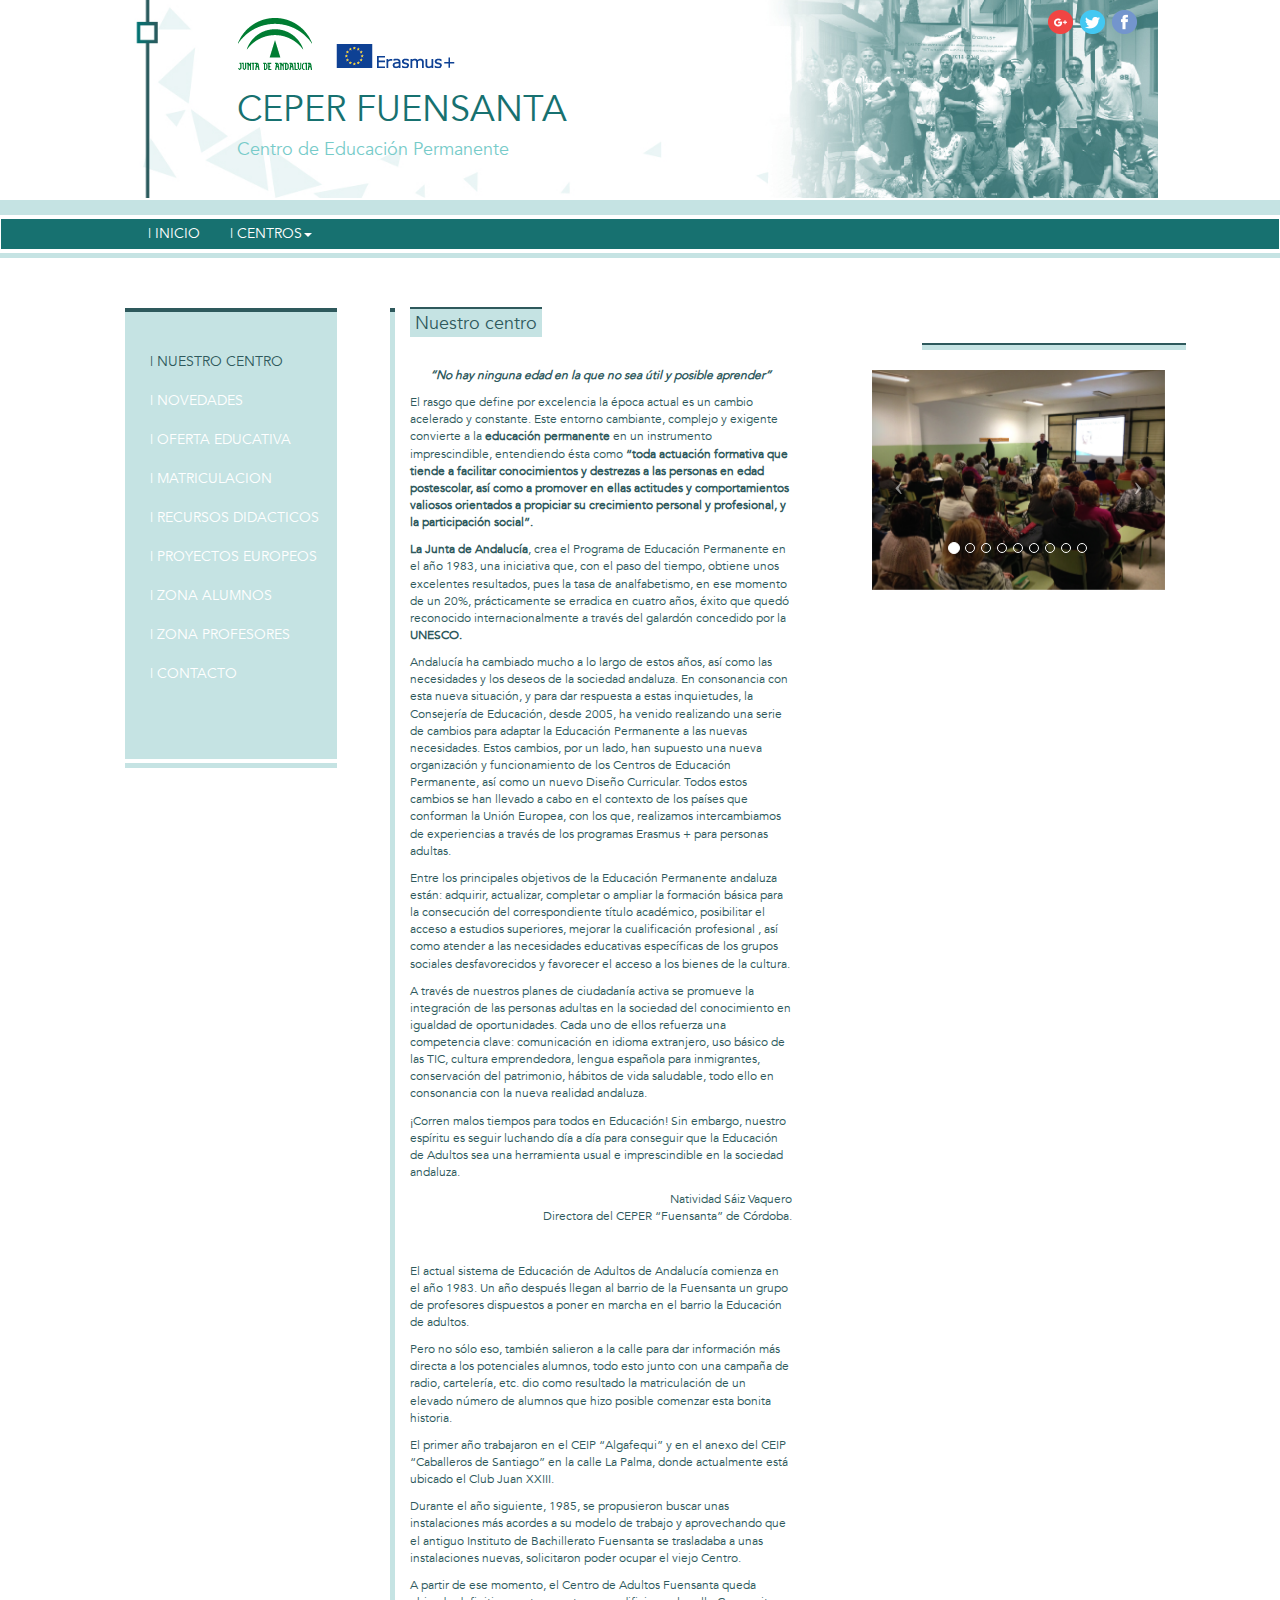
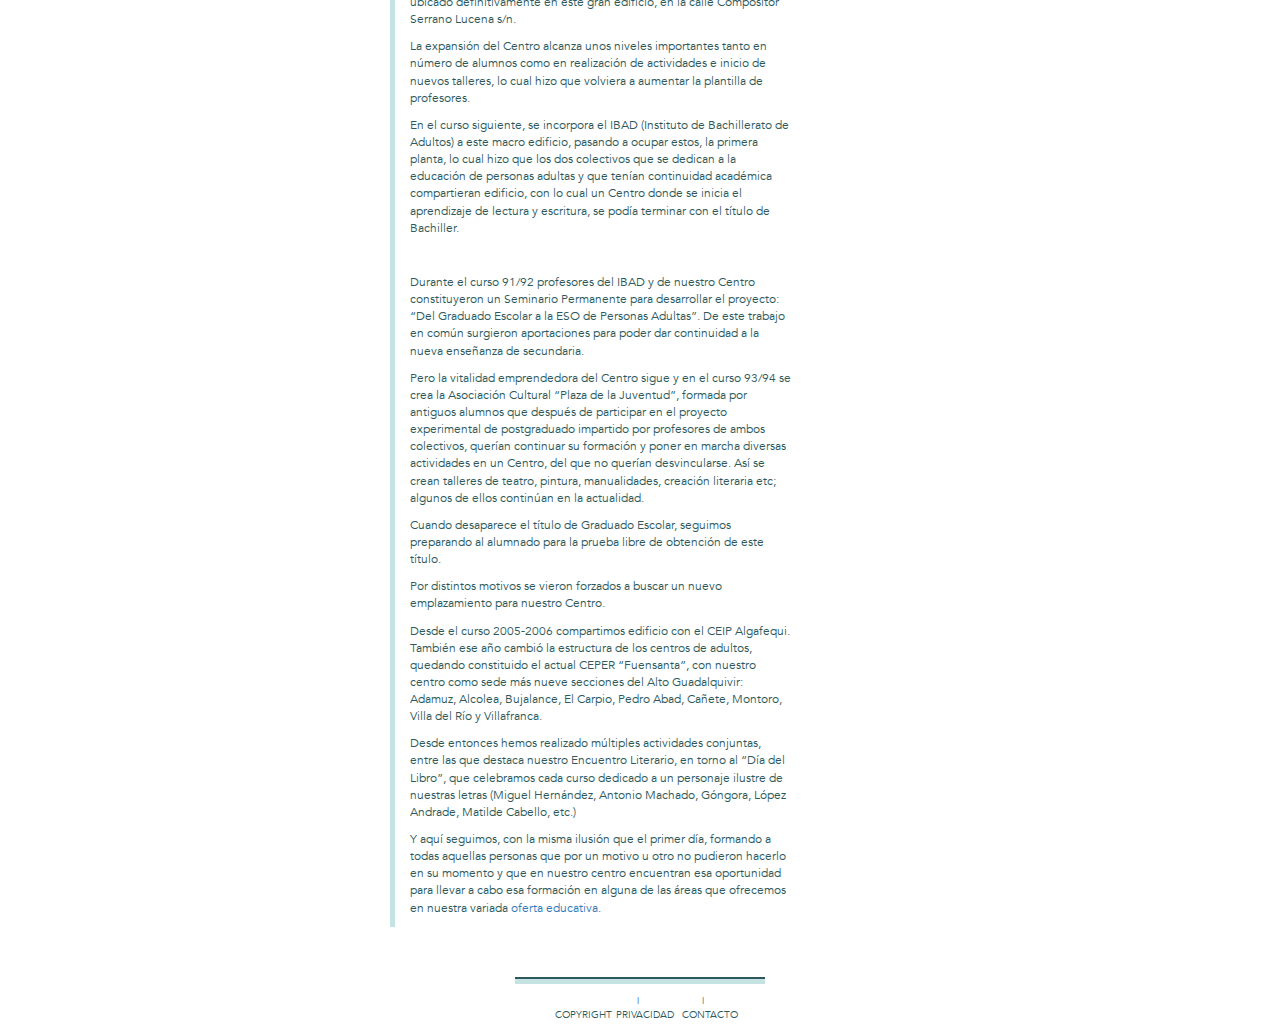
<file: index.html>
<!DOCTYPE html>
<html lang="en">

<head>

    <meta charset="utf-8">
    <meta http-equiv="X-UA-Compatible" content="IE=edge">
    <meta name="viewport" content="width=device-width, shrink-to-fit=no, initial-scale=1">
    <meta name="description" content="">
    <meta name="author" content="">

    <title>Ceper Fuensanta</title>

    <!-- Bootstrap Core CSS -->
    <link href="css/bootstrap.min.css" rel="stylesheet">

    <!-- Custom CSS -->
    <link href="css/simple-sidebar.css" rel="stylesheet">
    <link href="css/simple-navbar.css" rel="stylesheet">
    <link href="css/header.css" rel="stylesheet">
    <link href="css/main-body.css" rel="stylesheet">
    <link href="https://fonts.googleapis.com/icon?family=Material+Icons" rel="stylesheet">

    <!-- jQuery -->
    <script src="js/jquery.js"></script>

    <!-- Bootstrap Core JavaScript -->
    <script src="js/bootstrap.min.js"></script>

    <script src="https://ajax.googleapis.com/ajax/libs/jquery/3.2.1/jquery.min.js"></script>

</head>

<body>

	<div class="container-fluid cabecera">
		<div class="row">
			<div class="col-md-1 hidden-sm hidden-xs"></div>
			<div class="col-xs-12 col-sm-12 col-md-10">
				<div class="container-fluid cabecera cabecera-central-1">
					<a href="#"><img class="img-fluid facebook-link" src="images/fb.png"></img></a>
					<a href="#"><img class="img-fluid twitter-link" src="images/twiiter.png"></img></a>
					<a href="#"><img class="img-fluid google-link" src="images/google.png"></img></a>
					<div class="titulo">
						<a href="#"><img src="images/Logo_Junta.png"></img></a>
						<a href="#"><img src="images/Logo_Erasmus+.png" style="margin-left:20px;margin-top:25px;"></img></a>
						<h1>CEPER FUENSANTA</h1>				
					</div>
					<div class="subtitulo">
						<h4>Centro de Educación Permanente</h4>	
					</div>	
				</div>
			</div>
			<div class="col-md-1 hidden-sm hidden-xs"></div>
		</div>
	</div>	

	<ul id="blue-line"></ul>

	<!-- Topbar -->
	<nav class="navbar">
  		<div class="container-fluid barra">
  			<div class="row">
		  		<div class="col-md-1 hidden-sm hidden-xs"></div>
				<div class="col-xs-12 col-sm-12 col-md-10">
		    		<ul class="nav navbar-nav">
			      		<li><a href="index.html">INICIO</a></li>
			      		<li class="dropdown">
			        		<a class="dropdown-toggle" data-toggle="dropdown" href="#">CENTROS<span class="caret"></span></a>
				        	<ul class="dropdown-menu columns-5">
				         		<div class="row">
									<div class="col-sm-2">
										<ul class="multi-column-dropdown">
											<li><a href="index.html">CEPER FUENSANTA</a></li>
											<li><a href="seperCarpio.html">SEP EL CARPIO</a></li>
										</ul>
									</div>
									<div class="col-sm-2">
										<ul class="multi-column-dropdown">
											<li><a href="seperAdamuz.html">SEP ADAMUZ</a></li>
											<li><a href="seperMontoro.html">SEP MONTORO</a></li>
										</ul>
									</div>
									<div class="col-sm-2">
										<ul class="multi-column-dropdown">
											<li><a href="seperAlcolea.html">SEP ALCOLEA</a></li>
											<li><a href="seperPedro.html">SEP PEDRO ABAD</a></li>
										</ul>
									</div>
									<div class="col-sm-2">
										<ul class="multi-column-dropdown">
											<li><a href="seperBujalance.html">SEP BUJALANCE</a></li>
											<li><a href="seperVillaRio.html">SEP VILLA DEL RIO</a></li>
										</ul>
									</div>
									<div class="col-sm-2">
										<ul class="multi-column-dropdown">
											<li><a href="seperCañete.html">SEP CAÑETE DE LAS TORRES</a></li>
											<li><a href="seperVillaFranca.html">SEP VILLAFRANCA</a></li>
										</ul>
									</div>
								</div>
				        	</ul>
			      		</li>
		    		</ul>
		    	</div>
				<div class="col-md-1 hidden-sm hidden-xs"></div>
			</div>
  		</div>
	</nav>

	
	<ul id="thin-blue-line"></ul>

	<div class="container-fluid cuerpo">
		<div class="row">
	  		<div class="col-md-1 hidden-sm hidden-xs"></div>
			<div class="col-xs-12 col-sm-12 col-md-10">
				<div class="row">
					<div class="col-sm-3">
						<!-- Sidebar -->
						<div class="columna barra-lateral">
							<ul class="sidebar-nav nav nav-tabs">
								<li class="active">
									<a data-toggle="tab" href="#centro">| NUESTRO CENTRO</a>
								</li>
								<li>
									<a data-toggle="tab" href="#novedades">| NOVEDADES</a>
								</li>
								<li>
									<a data-toggle="tab" href="#oferta">| OFERTA EDUCATIVA</a>
								</li>
								<li>
									<a data-toggle="tab" href="#matricula">| MATRICULACION</a>
								</li>
								<li>
									<a data-toggle="tab" href="#materiales">| RECURSOS DIDACTICOS</a>
								</li>
								<li>
									<a data-toggle="tab" href="#europa">| PROYECTOS EUROPEOS</a>
								</li>
								<li>
									<a data-toggle="tab" href="#alumnos">| ZONA ALUMNOS</a>
								</li>
								<li>
									<a data-toggle="tab" href="#profesores">| ZONA PROFESORES</a>
								</li>
								<li>
									<a data-toggle="tab" href="#contacto">| CONTACTO</a>
								</li>
							</ul>
							<ul id="white-line"></ul>
							<ul id="small-blue-line"></ul>
						</div>

					</div>

					<div class="col-sm-5 columna-texto">
						<ul id="dark-blue-point"></ul>
						<div class="tab-content">
							<div id="centro" class="columna tab-pane fade in active">
								<h4 class="titulo-cuerpo">Nuestro centro</h4>
								<p ALIGN=center><b><i>“No hay ninguna edad en la que no sea útil y posible aprender”</i></b></p>
								<p>El rasgo que define por excelencia la época actual es un cambio acelerado y constante. Este entorno cambiante, complejo y exigente convierte  a  la  <b>educación permanente</b> en un instrumento imprescindible, entendiendo ésta como <b>“toda actuación formativa que tiende a facilitar conocimientos y destrezas a las personas en edad postescolar, así como a promover en ellas actitudes y comportamientos valiosos orientados a propiciar su crecimiento personal y profesional, y la participación social”.</b></p>
								<p><b>La Junta de Andalucía</b>,  crea el Programa de Educación Permanente en el año 1983, una iniciativa que, con el paso del tiempo, obtiene unos excelentes resultados, pues la tasa de analfabetismo, en ese momento de un 20%, prácticamente se erradica en cuatro años, éxito que quedó reconocido internacionalmente a través del galardón concedido por la <b>UNESCO.</b></p>
								<p>Andalucía ha cambiado mucho a lo largo de estos años, así como las necesidades y los deseos de la sociedad andaluza. En consonancia con esta nueva situación, y para dar respuesta a estas inquietudes, la Consejería de Educación, desde 2005, ha venido realizando una serie de cambios para adaptar la Educación Permanente a las nuevas necesidades. Estos cambios, por un lado, han supuesto una nueva organización y funcionamiento de los Centros de Educación Permanente, así como un nuevo Diseño Curricular. Todos estos cambios se han llevado a cabo en el contexto de los países que conforman la Unión Europea, con los que, realizamos intercambiamos de experiencias a través de los programas Erasmus + para personas adultas.</p>
								<p>Entre los principales objetivos de la Educación Permanente andaluza están: adquirir, actualizar, completar o ampliar la formación básica para la consecución del correspondiente título académico, posibilitar el acceso a estudios superiores, mejorar la cualificación profesional , así como atender a las necesidades educativas específicas de los grupos sociales desfavorecidos y favorecer el acceso a los bienes de la cultura.</p>
								<p>A través de nuestros  planes de ciudadanía activa se promueve  la integración de las personas adultas en la sociedad del conocimiento en igualdad de oportunidades. Cada uno de ellos refuerza una competencia clave: comunicación en idioma extranjero, uso básico de las TIC, cultura emprendedora, lengua española para inmigrantes, conservación del patrimonio, hábitos de vida saludable, todo ello en consonancia con la nueva realidad andaluza.</p>
								<p>¡Corren malos tiempos para todos en Educación! Sin embargo, nuestro espíritu es seguir luchando día a día para conseguir que la  Educación de Adultos sea una herramienta usual e imprescindible en la sociedad andaluza.</p>
								<p ALIGN=right>Natividad Sáiz Vaquero</br>Directora del CEPER “Fuensanta” de Córdoba.</p>
								<p></br></p>
								<p>El actual sistema de Educación de Adultos de Andalucía comienza en el año 1983. Un año después llegan al barrio de la Fuensanta un grupo de profesores dispuestos a poner en marcha en el barrio la Educación de adultos.</p>
								<p>Pero no sólo eso, también salieron a la calle para dar información más directa a los potenciales alumnos, todo esto junto con una campaña de radio, cartelería, etc. dio como resultado la matriculación de un elevado número de alumnos que hizo posible comenzar esta bonita historia.</p>
								<p>El primer año trabajaron en el CEIP “Algafequi” y en el anexo del CEIP “Caballeros de Santiago” en la calle La Palma, donde actualmente está ubicado el Club Juan XXIII.</p>
								<p>Durante el año siguiente, 1985, se propusieron buscar unas instalaciones más acordes a su modelo de trabajo y aprovechando que el antiguo Instituto de Bachillerato Fuensanta se trasladaba a unas instalaciones nuevas, solicitaron poder ocupar el viejo Centro.</p>
								<p>A partir de ese momento, el Centro de Adultos Fuensanta queda ubicado definitivamente en este gran edificio, en la calle Compositor Serrano Lucena s/n.</p>
								<p>La expansión del Centro alcanza unos niveles importantes tanto en número de alumnos como en realización de actividades  e inicio de nuevos talleres, lo cual hizo que volviera a aumentar la plantilla de profesores.</p>
								<p>En el curso siguiente, se incorpora el IBAD (Instituto de Bachillerato de Adultos) a este macro edificio, pasando a ocupar estos, la primera planta, lo cual hizo que los dos colectivos que se dedican a la educación de personas adultas y que tenían continuidad académica compartieran edificio, con lo cual un Centro donde se inicia el aprendizaje de lectura y escritura, se podía terminar con el título de Bachiller.</p>
								<p></br></p>
								<p>Durante el curso 91/92 profesores del IBAD y de nuestro Centro constituyeron un  Seminario Permanente para desarrollar el proyecto: “Del Graduado Escolar a la ESO de Personas Adultas”. De este trabajo en común surgieron aportaciones para poder dar continuidad a la nueva enseñanza de secundaria.</p>
								<p>Pero la vitalidad emprendedora del Centro sigue y en el curso 93/94 se crea la Asociación Cultural  “Plaza de la Juventud”, formada por antiguos alumnos que después de participar en el proyecto experimental de postgraduado impartido por profesores de ambos colectivos, querían continuar su formación y poner en marcha diversas actividades en un Centro, del que no querían desvincularse. Así se crean talleres de teatro, pintura, manualidades, creación literaria etc; algunos de ellos continúan en la actualidad.</p>
								<p>Cuando desaparece el título de Graduado Escolar, seguimos preparando al alumnado para la prueba libre de obtención de este título.</p>
								<p>Por distintos motivos se vieron forzados a buscar un nuevo emplazamiento para nuestro Centro.</p>
								<p>Desde el curso 2005-2006 compartimos edificio con el CEIP Algafequi. También ese año cambió la estructura de los centros de adultos, quedando constituido el actual CEPER “Fuensanta”, con nuestro centro como sede más nueve secciones del Alto Guadalquivir: Adamuz, Alcolea, Bujalance, El Carpio, Pedro Abad, Cañete, Montoro, Villa del Río y Villafranca.</p>
								<p>Desde entonces hemos realizado múltiples actividades conjuntas, entre las que destaca nuestro Encuentro Literario, en torno al “Día del Libro”, que celebramos cada curso dedicado a un personaje ilustre de nuestras letras (Miguel Hernández, Antonio Machado, Góngora, López Andrade, Matilde Cabello, etc.)</p>
								<p>Y aquí seguimos, con la misma ilusión que el primer día, formando a todas aquellas personas que por un motivo u otro no pudieron  hacerlo en su momento y que en nuestro centro encuentran esa oportunidad para llevar a cabo esa formación en alguna de las áreas  que ofrecemos en  nuestra variada <a data-toggle="tab" href="#oferta">oferta educativa</a>.</p>
							</div>	
							<div id="novedades" class="columna tab-pane fade">
								<h4 class="titulo-cuerpo">Novedades</h4>
								<p>Novedades<p>
							</div>
							<div id="oferta" class="columna tab-pane fade">
								<h4 class="titulo-cuerpo">Oferta educativa</h4>
								<ul>
									<li>Preparación de la prueba libre de Educación Secundaria.</li>
									<li>Preparación de la prueba de acceso a Ciclo Formativo de Grado Superior.</li>
									<li>Formación Básica.</li>
									<li>Planes educativos de:
										<ul>
											<li>Idiomas extranjeros (Inglés y francés).</li>
											<li>Informática.</li>
											<li>Patrimonio Andaluz.</li>
											<li>Hábitos de vida saludable.</li>
										</ul>
									</li>
								</ul>
							</div>
							<div id="matricula" class="columna tab-pane fade">
								<h4 class="titulo-cuerpo">Matriculación</h4>
								<ul>
									<p><i class="material-icons">schedule</i>  Miércoles, de 9:00 a 13:00 y de 17:30 a 19:30</p>
									<br>
								</ul>
								<h4>Requisitos de acceso</h4>
								<p>Para cursar estas enseñanzas en régimen de <b>personas adultas</b> debes ser <b>mayor de dieciocho años</b> o cumplirlos en el año natural en que comience el curso académico.</p>
								<p>De manera <b>excepcional</b>, también puedes acceder a las enseñanzas de personas adultas si eres mayor de 16 años, o los cumples en el año natural en que comienza el curso académico, acreditando alguna de estas situaciones:</p>
								<ul>
									<li>Ser persona trabajadora por cuenta propia o ajena de manera que no puedas acudir al centro educativo de carácter ordinario.</li>
									<li>Ser deportista de rendimiento en Andalucía o de alto rendimiento o alto nivel.</li>
									<li>Encontrarte en situación personal extraordinaria de enfermedad, discapacidad o cualquier otra situación que  te  impida  cursar  las  enseñanzas  en  régimen  ordinario,  quedando  incluidas  en  este  supuesto  las  personas víctimas de la violencia de género y las víctimas de terrorismo, así como sus hijos e hijas, y las personas que se encuentren en situación de dificultad social extrema o riesgo de exclusión.</li>
									<li>Estar interna en centros penitenciarios o de menores sujeta a medidas de privación de libertad por sentencia judicial.</li>
								</ul>
								<p>Para cursar los planes educativos de preparación de las pruebas para el acceso a Ciclos Formativos de Grado Superior, o de preparación de las pruebas de acceso a la Universidad para mayores de 25 años, en <b>modalidad a distancia</b> (Instituto de Enseñanzas a Distancia de Andalucía - IEDA) tendrás también que tener la <a href="http://www.congreso.es/consti/estatutos/estatutos.jsp?com=63&tipo=2&ini=1&fin=11&ini_sub=1&fin_sub=1">condición de andaluz</a> (tener la vecindad administrativa, es decir, estar empadronado en cualquier municipio de Andalucía) o la <a href="http://www.juntadeandalucia.es/temas/familias-igualdad/inmigracion/emigracion.html">condición de andaluz en el extranjero</a>.</p>
								<br>
								<h4>CALENDARIO DE MATRICULACIÓN</h4>
								<h5>Matriculación: Planes Educativos en modalidad presencial</h5>
								<ul>
									<li>No es necesario solicitar admisión</li>
									<li>Del 01 al 15 de junio de 2017</li>
								</ul>
								<h5>Matriculación: Planes Educativos en modalidad presencial (plazo extraordinario)</h5>
								<ul>
									<li>No es necesario solicitar admisión</li>
									<li>Del 01 de septiembre al 23 de diciembre de 2017</li>
									<li>Mientras existan plazas vacantes</li>
								</ul>
								<h5>Matriculación: modalidad presencial</h5>
								<dl>
									<dt>Plazo ordinario</dt>
									<dd><p>Para cursar planes educativos no es necesario solicitar admisión por lo que directamente podrás formalizar tu matricula en el centro que te interese. Solo podrás formalizar tu matrícula en un único centro y, en él, solicitar un máximo de tres planes educativos por orden de preferencia, pudiendo cursar como máximo dos por curso escolar.</p>
									<p>Si en el centro no hubiera plazas suficientes para satisfacer toda la demanda, estas se adjudicarán en función de la menor renta anual per cápita de la unidad familiar, y se asignarán a aquellas personas que no hayan estado matriculadas en cursos anteriores.</p></dd>
									<dt>Plazo extraordinario</dt>
									<dd><p>Si tras el procedimiento ordinario de matrícula hubiera plazas vacantes, la dirección de los centros  docentes públicos matriculará, por orden de llegada, a aquellas personas interesadas que, no habiendo solicitado matrícula en plazo, cumplan los requisitos.</p></dd>
								</dl>
								<br>
								<h4>Adjudicación de plazas: modalidad presencial y semipresencial</h4>
								<p>Durante el proceso de escolarización se publicarán los listados de personas admitidas y excluidas.</p>
								<ol>
									<li>Publicación de <b>relación provisional</b> de alumnado admitido y excluido. Se publica en los 5 días hábiles tras la finalización del plazo de admisión. Este listado se hará público en los tablones de anuncios de los centros.</li>
									<li>Plazo de <b>alegaciones</b>. Durante los dos días hábiles tras la publicación de listado provisional podrás realizar alegaciones si no aparecen tus datos en la consulta anterior o no estás de acuerdo con lo publicado.</li>
									<li>Publicación de <b>relación definitiva</b> de alumnado admitido y excluido. Se realizará antes del inicio del periodo de matrícula y se publicará en los tablones de anuncios de los centros.</li>
								</ol>
								<br>
								<h4>Tramitación</h4>
								<p>Si deseas cursar algún Plan Educativo en la modalidad <b>presencial</b> solo tienes que realizar la matrícula. Si deseas realizar alguno de los planes que se ofertan en la modalidad <b>a distancia</b> tendrás que solicitar admisión en primer lugar y realizar tu matrícula posteriormente.</p>
								<p>En ambos casos puedes realizar los trámites:</p>
								<ul>
									<li>Mediante proceso telemático a través de la <b>Secretaría virtual</b>, con o sin certificado digital. Esta es la forma <b>más recomendable</b>. En este caso el procedimiento varía si quieres acceder a las enseñanzas en las modalidades presencial y semipresencial o a distancia.</li>
									<li>Enviar tu documentación por <b>correo postal</b> certificado al centro docente, siempre con la solicitud y su copia sellada en correos con la fecha de envío antes de introducirla en el sobre. De esta manera puedes conservar tu copia como resguardo.</li>
									<li>Presentar tu documentación <b>en persona</b> directamente en el centro docente.</li>
									<li>Entregar tu documentación en los <b>registros</b> de cualquier Órgano Administrativo que pertenezca a la Administración General del Estado, a cualquiera de las Administraciones de las Comunidades Autónomas y a las Entidades Locales (esta opción es la menos recomendable por el tiempo que transcurre entre tu entrega y la recepción de tu documentación en el centro).</li>
								</ul>
								<br>
								<h4>Planes educativos. Modalidad a distancia (IEDA)</h4>
								<p>Enlaces a procedimiento telemático en Secretaría virtual para solicitud de matrícula.</p>
								<p>Plan educativo de preparación de las pruebas de acceso a Ciclo Formativo de Grado Superior:</p>
								<ul>
									<li><a href="https://www.juntadeandalucia.es/educacion/secretariavirtual/acceso/1/237/">Matrícula SIN certificado digital (acceso con autenticación).</a></li>
									<li><a href="https://www.juntadeandalucia.es/educacion/secretariavirtual/acceso/2/237/">Matrícula CON certificado digital.</a></li>
								</ul>
								<br>
								<h4>Impreso de matriculación: modalidad presencial</h4>
								<ul>
									<li><a href="http://portals.ced.junta-andalucia.es/educacion/portals/abaco-portlet/content/b5ba59d4-5c37-460f-ae76-73a0e2c4b05b?a=true">Impreso matrícula. Planes educativos modalidad presencial</a></li>
								</ul>
							</div>
							<div id="materiales" class="columna tab-pane fade">
								<h4 class="titulo-cuerpo">Recursos didacticos</h4>
								<p>Recursos de los que dispone el centro.</p>
							</div>
							<div id="europa" class="columna tab-pane fade">
								<h4 class="titulo-cuerpo">Proyectos europeos</h4>
								<p>Proyectos europeos</p>
							</div>
							<div id="alumnos" class="columna tab-pane fade">
								<h4 class="titulo-cuerpo">Zona alumnos</h4>
								<p>Zona alumnos</p>
							</div>
							<div id="profesores" class="columna tab-pane fade">
								<h4 class="titulo-cuerpo">Zona profesores</h4>
								<p>Zona profesores</p>
							</div>
							<div id="contacto" class="columna tab-pane fade">
								<h4 class="titulo-cuerpo">Contacto</h4>		
								<p><i class="material-icons">phone</i>  957 379 684</p>								
								<p><i class="material-icons">email</i>  14500777.edu@juntadeandalucia.es</p>			
								<p><i class="material-icons">home</i>  Periodista Gago Jiménez, nº 1, 14010, Córdoba</p>
								<p><i class="material-icons">schedule</i>  9:00-13:00 y 16:00-20:00</p>
							</div>
						</div>		
					</div>
					<div class="col-sm-4">
						<div class="columna">
							<div class="lineas-fotos">
								<ul id="dark-blue-line"></ul>
								<ul id="small-blue-line"></ul>
							</div>
							<div id="carousel-example-generic" class="carousel slide">
								<!-- Indicators -->
								<ol class="carousel-indicators hidden-xs">
									<li data-target="#carousel-example-generic" data-slide-to="0" class="active"></li>
									<li data-target="#carousel-example-generic" data-slide-to="1"></li>
									<li data-target="#carousel-example-generic" data-slide-to="2"></li>
									<li data-target="#carousel-example-generic" data-slide-to="3"></li>
									<li data-target="#carousel-example-generic" data-slide-to="4"></li>
									<li data-target="#carousel-example-generic" data-slide-to="5"></li>
									<li data-target="#carousel-example-generic" data-slide-to="6"></li>
									<li data-target="#carousel-example-generic" data-slide-to="7"></li>
									<li data-target="#carousel-example-generic" data-slide-to="8"></li>
								</ol>

								<!-- Wrapper for slides -->
								<div class="carousel-inner">
									<div class="item active">
										<img class="img-responsive img-full" src="./images/galeria_fuensanta/charlas.jpg" alt="">
									</div>
									<div class="item">
										<img class="img-responsive img-full" src="./images/galeria_fuensanta/erasmus.jpg" alt="">
									</div>
									<div class="item">
										<img class="img-responsive img-full" src="./images/galeria_fuensanta/informatica.jpg" alt="">
									</div>
									<div class="item">
										<img class="img-responsive img-full" src="./images/galeria_fuensanta/patrimonio1.jpg" alt="">
									</div>
									<div class="item">
										<img class="img-responsive img-full" src="./images/galeria_fuensanta/patrimonio2.jpg" alt="">
									</div>
									<div class="item">
										<img class="img-responsive img-full" src="./images/galeria_fuensanta/patrimonio3.jpg" alt="">
									</div>
									<div class="item">
										<img class="img-responsive img-full" src="./images/galeria_fuensanta/senderismo.jpg" alt="">
									</div>
									<div class="item">
										<img class="img-responsive img-full" src="./images/galeria_fuensanta/senderismo2.jpg" alt="">
									</div>
									<div class="item">
										<img class="img-responsive img-full" src="./images/galeria_fuensanta/senderismo3.jpg" alt="">
									</div>
								</div>

								<!-- Controls -->
								<a class="left carousel-control" href="#carousel-example-generic" data-slide="prev">
									<span class="icon-prev"></span>
								</a>
								<a class="right carousel-control" href="#carousel-example-generic" data-slide="next">
									<span class="icon-next"></span>
								</a>
							</div>
						</div>				
					</div>			
				</div>
			</div>
			<div class="col-md-1 hidden-sm hidden-xs"></div>
		</div>
	</div>

	<footer>
		<div class="row pie">
			<ul id="dark-blue-line"></ul>
			<ul id="small-blue-line"></ul>								
		</div>	
		<div class="row enlaces-pie">
			<ul>
				<li><a href="#">COPYRIGHT</a></li>
				<li><a href="#">PRIVACIDAD</a></li>
				<li><a href="#">CONTACTO</a></li>	
			</ul>
		</div>
	</footer>
	
</body>

</html>
</file>
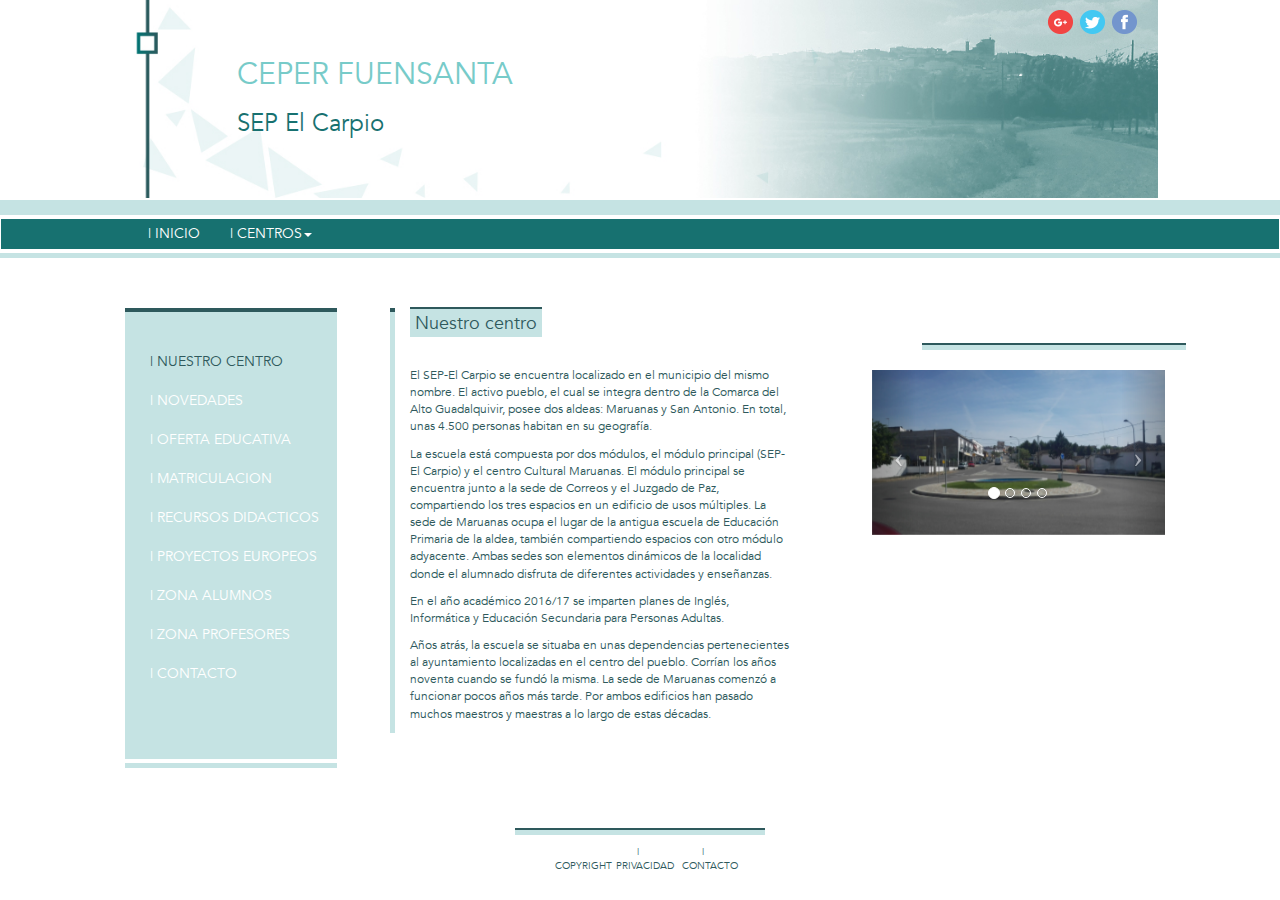
<file: seperCarpio.html>
<!DOCTYPE html>
<html lang="en">

<head>

	<!-- gusatrapa -->
    <meta charset="utf-8">
    <meta http-equiv="X-UA-Compatible" content="IE=edge">
    <meta name="viewport" content="width=device-width, shrink-to-fit=no, initial-scale=1">
    <meta name="description" content="">
    <meta name="author" content="">

    <title>Ceper Fuensanta</title>

    <!-- Bootstrap Core CSS -->
    <link href="css/bootstrap.min.css" rel="stylesheet">

    <!-- Custom CSS -->
    <link href="css/simple-sidebar.css" rel="stylesheet">
    <link href="css/simple-navbar.css" rel="stylesheet">
    <link href="css/header.css" rel="stylesheet">
    <link href="css/main-body.css" rel="stylesheet">
    <link href="https://fonts.googleapis.com/icon?family=Material+Icons" rel="stylesheet">

    <!-- jQuery -->
    <script src="js/jquery.js"></script>

    <!-- Bootstrap Core JavaScript -->
    <script src="js/bootstrap.min.js"></script>

    <script src="https://ajax.googleapis.com/ajax/libs/jquery/3.2.1/jquery.min.js"></script>

</head>

<body>

	<div class="container-fluid cabecera">
		<div class="row">
			<div class="col-md-1 hidden-sm hidden-xs"></div>
			<div class="col-xs-12 col-sm-12 col-md-10">
				<div class="container-fluid cabecera cabecera-central-2">
					<a href="#"><img class="img-fluid facebook-link" src="images/fb.png"></img></a>
					<a href="#"><img class="img-fluid twitter-link" src="images/twiiter.png"></img></a>
					<a href="#"><img class="img-fluid google-link" src="images/google.png"></img></a>
					<div class="titulo-seper">
						<h2>CEPER FUENSANTA</h2>
					</div>
					<div class="subtitulo-seper">
						<h3>SEP El Carpio</h3>	
					</div>
				</div>	
			</div>
			<div class="col-md-1 hidden-sm hidden-xs"></div>
		</div>
	</div>	

	<ul id="blue-line"></ul>

	<!-- Topbar -->
	<nav class="navbar">
  		<div class="container-fluid barra">
	  		<div class="row">
		  		<div class="col-md-1 hidden-sm hidden-xs"></div>
				<div class="col-xs-12 col-sm-12 col-md-10">
		    		<ul class="nav navbar-nav">
			      		<li><a href="index.html">INICIO</a></li>
			      		<li class="dropdown">
			        		<a class="dropdown-toggle" data-toggle="dropdown" href="#">CENTROS<span class="caret"></span></a>
				        	<ul class="dropdown-menu columns-5">
				         		<div class="row">
									<div class="col-sm-2">
										<ul class="multi-column-dropdown">
											<li><a href="index.html">CEPER FUENSANTA</a></li>
											<li><a href="seperCarpio.html">SEP EL CARPIO</a></li>
										</ul>
									</div>
									<div class="col-sm-2">
										<ul class="multi-column-dropdown">
											<li><a href="seperAdamuz.html">SEP ADAMUZ</a></li>
											<li><a href="seperMontoro.html">SEP MONTORO</a></li>
										</ul>
									</div>
									<div class="col-sm-2">
										<ul class="multi-column-dropdown">
											<li><a href="seperAlcolea.html">SEP ALCOLEA</a></li>
											<li><a href="seperPedro.html">SEP PEDRO ABAD</a></li>
										</ul>
									</div>
									<div class="col-sm-2">
										<ul class="multi-column-dropdown">
											<li><a href="seperBujalance.html">SEP BUJALANCE</a></li>
											<li><a href="seperVillaRio.html">SEP VILLA DEL RIO</a></li>
										</ul>
									</div>
									<div class="col-sm-3">
										<ul class="multi-column-dropdown">
											<li><a href="seperCañete.html">SEP CAÑETE DE LAS TORRES</a></li>
											<li><a href="seperVillaFranca.html">SEP VILLAFRANCA</a></li>
										</ul>
									</div>
								</div>
				        	</ul>
			      		</li>
		    		</ul>
		    	</div>
				<div class="col-md-1 hidden-sm hidden-xs"></div>
			</div>
  		</div>
	</nav>
	
	<ul id="thin-blue-line"></ul>

	

	<div class="container-fluid cuerpo">
		<div class="row">
	  		<div class="col-md-1 hidden-sm hidden-xs"></div>
			<div class="col-xs-12 col-sm-12 col-md-10">
				<div class="row">			
					<div class="col-sm-3">
						<!-- Sidebar -->
						<div class="columna barra-lateral">
							<ul class="sidebar-nav nav nav-tabs">
								<li class="active">
									<a data-toggle="tab" href="#centro">| NUESTRO CENTRO</a>
								</li>
								<li>
									<a data-toggle="tab" href="#novedades">| NOVEDADES</a>
								</li>
								<li>
									<a data-toggle="tab" href="#oferta">| OFERTA EDUCATIVA</a>
								</li>
								<li>
									<a data-toggle="tab" href="#matricula">| MATRICULACION</a>
								</li>
								<li>
									<a data-toggle="tab" href="#materiales">| RECURSOS DIDACTICOS</a>
								</li>
								<li>
									<a data-toggle="tab" href="#europa">| PROYECTOS EUROPEOS</a>
								</li>
								<li>
									<a data-toggle="tab" href="#alumnos">| ZONA ALUMNOS</a>
								</li>
								<li>
									<a data-toggle="tab" href="#profesores">| ZONA PROFESORES</a>
								</li>
								<li>
									<a data-toggle="tab" href="#contacto">| CONTACTO</a>
								</li>
							</ul>
							<ul id="white-line"></ul>
							<ul id="small-blue-line"></ul>
						</div>
					</div>
					<div class="col-sm-5 columna-texto">
						<ul id="dark-blue-point"></ul>
						<div class="tab-content">
							<div id="centro" class="columna tab-pane fade in active">
								<h4 class="titulo-cuerpo">Nuestro centro</h4>
								<p>El SEP-El Carpio se encuentra localizado en el municipio del mismo nombre. El activo pueblo, el cual se integra dentro de la Comarca del Alto Guadalquivir, posee dos aldeas: Maruanas y San Antonio. En total, unas 4.500 personas habitan en su geografía. </p>
								<p>La escuela está compuesta por dos módulos, el módulo principal (SEP-El Carpio) y el centro Cultural Maruanas. El módulo principal se encuentra junto a la sede de Correos y el Juzgado de Paz, compartiendo los tres espacios en un edificio de usos múltiples. La sede de Maruanas ocupa el lugar de la antigua escuela de Educación Primaria de la aldea, también compartiendo espacios con otro módulo adyacente. Ambas sedes son elementos dinámicos de la localidad donde el alumnado disfruta de diferentes actividades y enseñanzas.</p>
								<p>En el año académico 2016/17 se imparten planes de Inglés, Informática y Educación Secundaria para Personas Adultas. </p>
								<p>Años atrás, la escuela se situaba en unas dependencias pertenecientes al ayuntamiento localizadas en el centro del pueblo. Corrían los años noventa cuando se fundó la misma. La sede de Maruanas comenzó a funcionar pocos años más tarde. Por ambos edificios han pasado muchos maestros y maestras a lo largo de estas décadas. </p>
							</div>	
							<div id="novedades" class="columna tab-pane fade">
								<h4 class="titulo-cuerpo">Novedades</h4>
								<p>Novedades<p>
							</div>
							<div id="oferta" class="columna tab-pane fade">
								<h4 class="titulo-cuerpo">Oferta educativa</h4>
								<ul>
									<li>P.E. Formación Básica NI</li>
									<li>P.E. Formación Básica NII</li>
									<li>P.E. Preparación para la obtención de a titulación ESO</li>
									<li>P.E. Fomento Ciudadanía Activa-Idioma</li>
									<li>P.E. Fomento Ciudadanía Activa-TIC Informática</li>
									<li>P.E. Fomento Ciudadanía Activa-Patrimonio Cultural</li>
									<li>P.E. Fomento Ciudadanía Activa-Hábitos Vida Saludable</li>
								</ul>
							</div>
							<div id="matricula" class="columna tab-pane fade">
								<h4 class="titulo-cuerpo">Matriculación</h4>
								<ul>
									<p><i class="material-icons">schedule</i>  Miércoles 10:00-13:00 ,de lunes a viernes 16:00-21:00</p>
									<br>
								</ul>
								<h4>Requisitos de acceso</h4>
								<p>Para cursar estas enseñanzas en régimen de <b>personas adultas</b> debes ser <b>mayor de dieciocho años</b> o cumplirlos en el año natural en que comience el curso académico.</p>
								<p>De manera <b>excepcional</b>, también puedes acceder a las enseñanzas de personas adultas si eres mayor de 16 años, o los cumples en el año natural en que comienza el curso académico, acreditando alguna de estas situaciones:</p>
								<ul>
									<li>Ser persona trabajadora por cuenta propia o ajena de manera que no puedas acudir al centro educativo de carácter ordinario.</li>
									<li>Ser deportista de rendimiento en Andalucía o de alto rendimiento o alto nivel.</li>
									<li>Encontrarte en situación personal extraordinaria de enfermedad, discapacidad o cualquier otra situación que  te  impida  cursar  las  enseñanzas  en  régimen  ordinario,  quedando  incluidas  en  este  supuesto  las  personas víctimas de la violencia de género y las víctimas de terrorismo, así como sus hijos e hijas, y las personas que se encuentren en situación de dificultad social extrema o riesgo de exclusión.</li>
									<li>Estar interna en centros penitenciarios o de menores sujeta a medidas de privación de libertad por sentencia judicial.</li>
								</ul>
								<p>Para cursar los planes educativos de preparación de las pruebas para el acceso a Ciclos Formativos de Grado Superior, o de preparación de las pruebas de acceso a la Universidad para mayores de 25 años, en <b>modalidad a distancia</b> (Instituto de Enseñanzas a Distancia de Andalucía - IEDA) tendrás también que tener la <a href="http://www.congreso.es/consti/estatutos/estatutos.jsp?com=63&tipo=2&ini=1&fin=11&ini_sub=1&fin_sub=1">condición de andaluz</a> (tener la vecindad administrativa, es decir, estar empadronado en cualquier municipio de Andalucía) o la <a href="http://www.juntadeandalucia.es/temas/familias-igualdad/inmigracion/emigracion.html">condición de andaluz en el extranjero</a>.</p>
								<br>
								<h4>CALENDARIO DE MATRICULACIÓN</h4>
								<h5>Matriculación: Planes Educativos en modalidad presencial</h5>
								<ul>
									<li>No es necesario solicitar admisión</li>
									<li>Del 01 al 15 de junio de 2017</li>
								</ul>
								<h5>Matriculación: Planes Educativos en modalidad presencial (plazo extraordinario)</h5>
								<ul>
									<li>No es necesario solicitar admisión</li>
									<li>Del 01 de septiembre al 23 de diciembre de 2017</li>
									<li>Mientras existan plazas vacantes</li>
								</ul>
								<h5>Matriculación: modalidad presencial</h5>
								<dl>
									<dt>Plazo ordinario</dt>
									<dd><p>Para cursar planes educativos no es necesario solicitar admisión por lo que directamente podrás formalizar tu matricula en el centro que te interese. Solo podrás formalizar tu matrícula en un único centro y, en él, solicitar un máximo de tres planes educativos por orden de preferencia, pudiendo cursar como máximo dos por curso escolar.</p>
									<p>Si en el centro no hubiera plazas suficientes para satisfacer toda la demanda, estas se adjudicarán en función de la menor renta anual per cápita de la unidad familiar, y se asignarán a aquellas personas que no hayan estado matriculadas en cursos anteriores.</p></dd>
									<dt>Plazo extraordinario</dt>
									<dd><p>Si tras el procedimiento ordinario de matrícula hubiera plazas vacantes, la dirección de los centros  docentes públicos matriculará, por orden de llegada, a aquellas personas interesadas que, no habiendo solicitado matrícula en plazo, cumplan los requisitos.</p></dd>
								</dl>
								<br>
								<h4>Adjudicación de plazas: modalidad presencial y semipresencial</h4>
								<p>Durante el proceso de escolarización se publicarán los listados de personas admitidas y excluidas.</p>
								<ol>
									<li>Publicación de <b>relación provisional</b> de alumnado admitido y excluido. Se publica en los 5 días hábiles tras la finalización del plazo de admisión. Este listado se hará público en los tablones de anuncios de los centros.</li>
									<li>Plazo de <b>alegaciones</b>. Durante los dos días hábiles tras la publicación de listado provisional podrás realizar alegaciones si no aparecen tus datos en la consulta anterior o no estás de acuerdo con lo publicado.</li>
									<li>Publicación de <b>relación definitiva</b> de alumnado admitido y excluido. Se realizará antes del inicio del periodo de matrícula y se publicará en los tablones de anuncios de los centros.</li>
								</ol>
								<br>
								<h4>Tramitación</h4>
								<p>Si deseas cursar algún Plan Educativo en la modalidad <b>presencial</b> solo tienes que realizar la matrícula. Si deseas realizar alguno de los planes que se ofertan en la modalidad <b>a distancia</b> tendrás que solicitar admisión en primer lugar y realizar tu matrícula posteriormente.</p>
								<p>En ambos casos puedes realizar los trámites:</p>
								<ul>
									<li>Mediante proceso telemático a través de la <b>Secretaría virtual</b>, con o sin certificado digital. Esta es la forma <b>más recomendable</b>. En este caso el procedimiento varía si quieres acceder a las enseñanzas en las modalidades presencial y semipresencial o a distancia.</li>
									<li>Enviar tu documentación por <b>correo postal</b> certificado al centro docente, siempre con la solicitud y su copia sellada en correos con la fecha de envío antes de introducirla en el sobre. De esta manera puedes conservar tu copia como resguardo.</li>
									<li>Presentar tu documentación <b>en persona</b> directamente en el centro docente.</li>
									<li>Entregar tu documentación en los <b>registros</b> de cualquier Órgano Administrativo que pertenezca a la Administración General del Estado, a cualquiera de las Administraciones de las Comunidades Autónomas y a las Entidades Locales (esta opción es la menos recomendable por el tiempo que transcurre entre tu entrega y la recepción de tu documentación en el centro).</li>
								</ul>
								<br>
								<h4>Planes educativos. Modalidad a distancia (IEDA)</h4>
								<p>Enlaces a procedimiento telemático en Secretaría virtual para solicitud de matrícula.</p>
								<p>Plan educativo de preparación de las pruebas de acceso a Ciclo Formativo de Grado Superior:</p>
								<ul>
									<li><a href="https://www.juntadeandalucia.es/educacion/secretariavirtual/acceso/1/237/">Matrícula SIN certificado digital (acceso con autenticación).</a></li>
									<li><a href="https://www.juntadeandalucia.es/educacion/secretariavirtual/acceso/2/237/">Matrícula CON certificado digital.</a></li>
								</ul>
								<br>
								<h4>Impreso de matriculación: modalidad presencial</h4>
								<ul>
									<li><a href="http://portals.ced.junta-andalucia.es/educacion/portals/abaco-portlet/content/b5ba59d4-5c37-460f-ae76-73a0e2c4b05b?a=true">Impreso matrícula. Planes educativos modalidad presencial</a></li>
								</ul>
							</div>
							<div id="materiales" class="columna tab-pane fade">
								<h4 class="titulo-cuerpo">Recursos didacticos</h4>
								<p>Recursos de los que dispone el centro.</p>
							</div>
							<div id="europa" class="columna tab-pane fade">
								<h4 class="titulo-cuerpo">Proyectos europeos</h4>
								<p>Proyectos europeos</p>
							</div>
							<div id="alumnos" class="columna tab-pane fade">
								<h4 class="titulo-cuerpo">Zona alumnos</h4>
								<p>Zona alumnos</p>
							</div>
							<div id="profesores" class="columna tab-pane fade">
								<h4 class="titulo-cuerpo">Zona profesores</h4>
								<p>Zona profesores</p>
							</div>
							<div id="contacto" class="columna tab-pane fade">
								<h4 class="titulo-cuerpo">Contacto</h4>
								<p><i class="material-icons">phone</i>  957 181 022</p>								
								<p><i class="material-icons">email</i>  14500157.edu@juntadeandalucia.es</p>			
								<p><i class="material-icons">home</i>  Calle Concepción, 17. 14620 El Carpio, Córdoba</p>
								<p><i class="material-icons">schedule</i> Infomación Miércoles 10:00-13:00</p>
							</div>
						</div>		
					</div>
					<div class="col-sm-4">
						<div class="columna">
							<div class="lineas-fotos">
								<ul id="dark-blue-line"></ul>
								<ul id="small-blue-line"></ul>
							</div>
							<div id="carousel-example-generic" class="carousel slide">
								<!-- Indicators -->
								<ol class="carousel-indicators hidden-xs">
									<li data-target="#carousel-example-generic" data-slide-to="0" class="active"></li>
									<li data-target="#carousel-example-generic" data-slide-to="1"></li>
									<li data-target="#carousel-example-generic" data-slide-to="2"></li>
									<li data-target="#carousel-example-generic" data-slide-to="3"></li>
								</ol>

								<!-- Wrapper for slides -->
								<div class="carousel-inner">
									<div class="item active">
										<img class="img-responsive img-full" src="./images/galeria_carpio/1.jpg" alt="">
									</div>
									<div class="item">
										<img class="img-responsive img-full" src="./images/galeria_carpio/2.jpg" alt="">
									</div>
									<div class="item">
										<img class="img-responsive img-full" src="./images/galeria_carpio/3.jpg" alt="">
									</div>
									<div class="item">
										<img class="img-responsive img-full" src="./images/galeria_carpio/4.jpg" alt="">
									</div>
								</div>

								<!-- Controls -->
								<a class="left carousel-control" href="#carousel-example-generic" data-slide="prev">
									<span class="icon-prev"></span>
								</a>
								<a class="right carousel-control" href="#carousel-example-generic" data-slide="next">
									<span class="icon-next"></span>
								</a>
							</div>
						</div>				
					</div>			
				</div>
			</div>
			<div class="col-md-1 hidden-sm hidden-xs"></div>
		</div>		
	</div>
	<footer>
		<div class="row pie">
			<ul id="dark-blue-line"></ul>
			<ul id="small-blue-line"></ul>								
		</div>	
		<div class="row enlaces-pie">
			<ul>
				<li><a href="#">COPYRIGHT</a></li>
				<li><a href="#">PRIVACIDAD</a></li>
				<li><a href="#">CONTACTO</a></li>	
			</ul>
		</div>
	</footer>
</body>

</html>
</file>
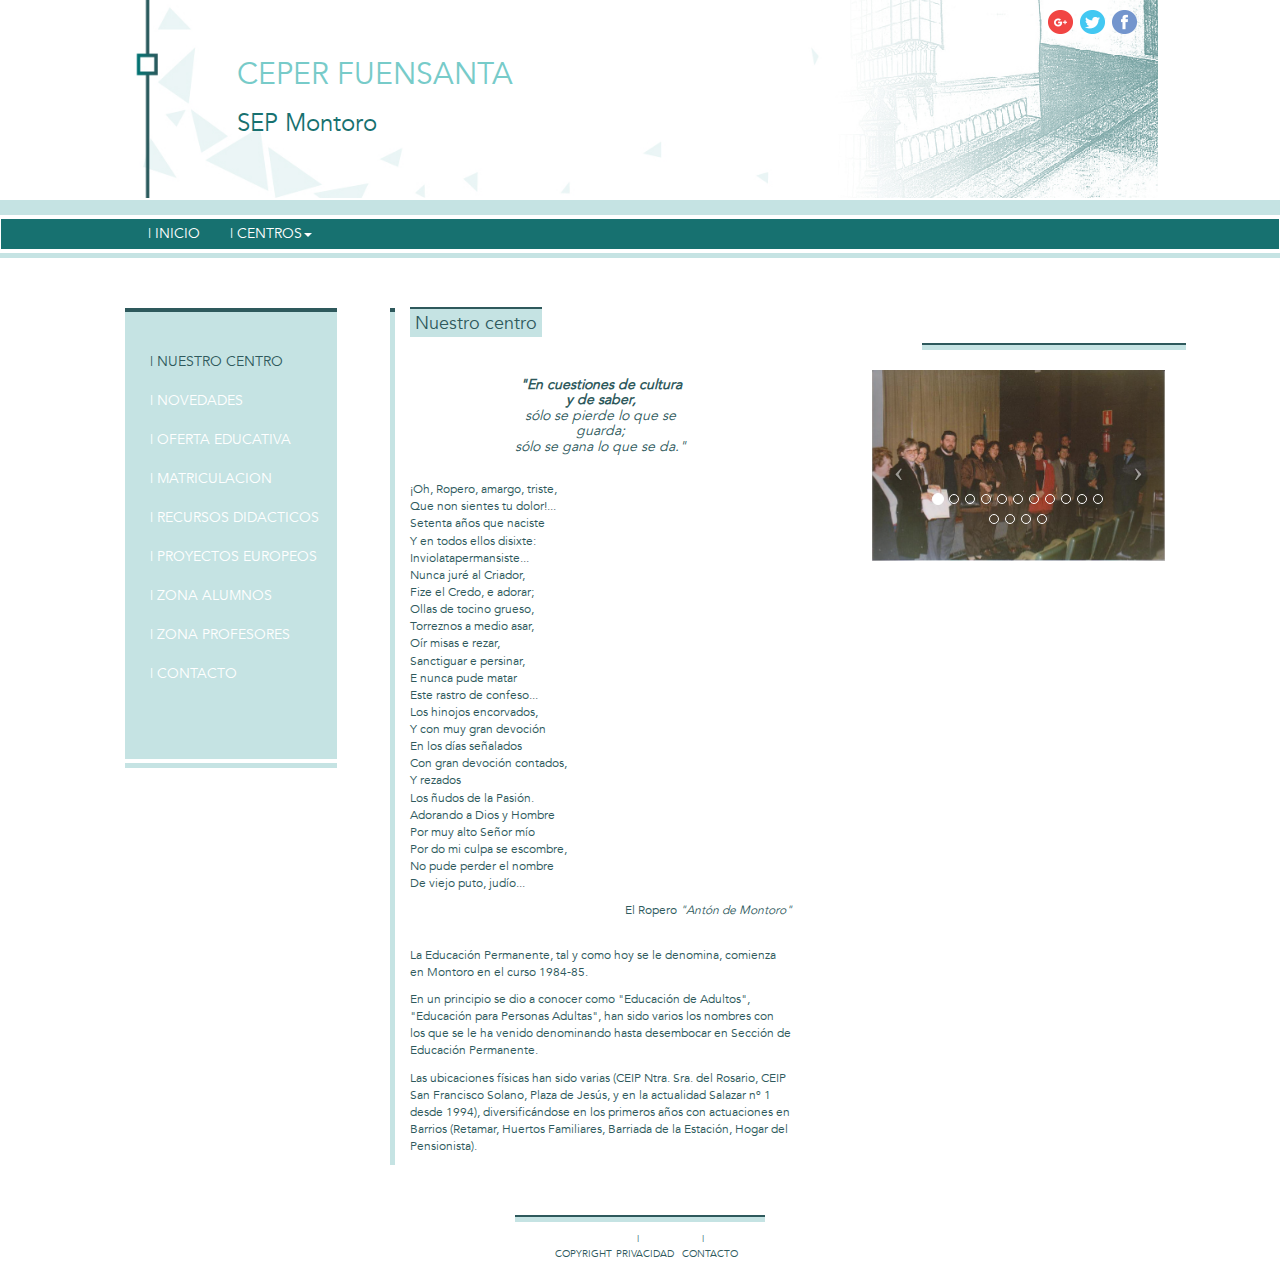
<file: seperMontoro.html>
<!DOCTYPE html>
<html lang="en">

<head>

	<!-- gusatrapa -->
    <meta charset="utf-8">
    <meta http-equiv="X-UA-Compatible" content="IE=edge">
    <meta name="viewport" content="width=device-width, shrink-to-fit=no, initial-scale=1">
    <meta name="description" content="">
    <meta name="author" content="">

    <title>Ceper Fuensanta</title>

    <!-- Bootstrap Core CSS -->
    <link href="css/bootstrap.min.css" rel="stylesheet">

    <!-- Custom CSS -->
    <link href="css/simple-sidebar.css" rel="stylesheet">
    <link href="css/simple-navbar.css" rel="stylesheet">
    <link href="css/header.css" rel="stylesheet">
    <link href="css/main-body.css" rel="stylesheet">
    <link href="https://fonts.googleapis.com/icon?family=Material+Icons" rel="stylesheet">

    <!-- jQuery -->
    <script src="js/jquery.js"></script>

    <!-- Bootstrap Core JavaScript -->
    <script src="js/bootstrap.min.js"></script>

    <script src="https://ajax.googleapis.com/ajax/libs/jquery/3.2.1/jquery.min.js"></script>

</head>

<body>

	<div class="container-fluid cabecera">
		<div class="row">
			<div class="col-md-1 hidden-sm hidden-xs"></div>
			<div class="col-xs-12 col-sm-12 col-md-10">
				<div class="container-fluid cabecera cabecera-central-4">
					<a href="#"><img class="img-fluid facebook-link" src="images/fb.png"></img></a>
					<a href="#"><img class="img-fluid twitter-link" src="images/twiiter.png"></img></a>
					<a href="#"><img class="img-fluid google-link" src="images/google.png"></img></a>
					<div class="titulo-seper">
						<h2>CEPER FUENSANTA</h2>
					</div>
					<div class="subtitulo-seper">
						<h3>SEP Montoro</h3>	
					</div>
				</div>	
			</div>
			<div class="col-md-1 hidden-sm hidden-xs"></div>
		</div>
	</div>	

	<ul id="blue-line"></ul>

	<!-- Topbar -->
	<nav class="navbar">
  		<div class="container-fluid barra">
	  		<div class="row">
		  		<div class="col-md-1 hidden-sm hidden-xs"></div>
				<div class="col-xs-12 col-sm-12 col-md-10">
		    		<ul class="nav navbar-nav">
			      		<li><a href="index.html">INICIO</a></li>
			      		<li class="dropdown">
			        		<a class="dropdown-toggle" data-toggle="dropdown" href="#">CENTROS<span class="caret"></span></a>
				        	<ul class="dropdown-menu columns-5">
				         		<div class="row">
									<div class="col-sm-2">
										<ul class="multi-column-dropdown">
											<li><a href="index.html">CEPER FUENSANTA</a></li>
											<li><a href="seperCarpio.html">SEP EL CARPIO</a></li>
										</ul>
									</div>
									<div class="col-sm-2">
										<ul class="multi-column-dropdown">
											<li><a href="seperAdamuz.html">SEP ADAMUZ</a></li>
											<li><a href="seperMontoro.html">SEP MONTORO</a></li>
										</ul>
									</div>
									<div class="col-sm-2">
										<ul class="multi-column-dropdown">
											<li><a href="seperAlcolea.html">SEP ALCOLEA</a></li>
											<li><a href="seperPedro.html">SEP PEDRO ABAD</a></li>
										</ul>
									</div>
									<div class="col-sm-2">
										<ul class="multi-column-dropdown">
											<li><a href="seperBujalance.html">SEP BUJALANCE</a></li>
											<li><a href="seperVillaRio.html">SEP VILLA DEL RIO</a></li>
										</ul>
									</div>
									<div class="col-sm-3">
										<ul class="multi-column-dropdown">
											<li><a href="seperCañete.html">SEP CAÑETE DE LAS TORRES</a></li>
											<li><a href="seperVillaFranca.html">SEP VILLAFRANCA</a></li>
										</ul>
									</div>
								</div>
				        	</ul>
			      		</li>
		    		</ul>
		    	</div>
				<div class="col-md-1 hidden-sm hidden-xs"></div>
			</div>
  		</div>
	</nav>
	
	<ul id="thin-blue-line"></ul>

	

	<div class="container-fluid cuerpo">
		<div class="row">
	  		<div class="col-md-1 hidden-sm hidden-xs"></div>
			<div class="col-xs-12 col-sm-12 col-md-10">
				<div class="row">		
					<div class="col-sm-3">
						<!-- Sidebar -->
						<div class="columna barra-lateral">
							<ul class="sidebar-nav nav nav-tabs">
								<li class="active">
									<a data-toggle="tab" href="#centro">| NUESTRO CENTRO</a>
								</li>
								<li>
									<a data-toggle="tab" href="#novedades">| NOVEDADES</a>
								</li>
								<li>
									<a data-toggle="tab" href="#oferta">| OFERTA EDUCATIVA</a>
								</li>
								<li>
									<a data-toggle="tab" href="#matricula">| MATRICULACION</a>
								</li>
								<li>
									<a data-toggle="tab" href="#materiales">| RECURSOS DIDACTICOS</a>
								</li>
								<li>
									<a data-toggle="tab" href="#europa">| PROYECTOS EUROPEOS</a>
								</li>
								<li>
									<a data-toggle="tab" href="#alumnos">| ZONA ALUMNOS</a>
								</li>
								<li>
									<a data-toggle="tab" href="#profesores">| ZONA PROFESORES</a>
								</li>
								<li>
									<a data-toggle="tab" href="#contacto">| CONTACTO</a>
								</li>
							</ul>
							<ul id="white-line"></ul>
							<ul id="small-blue-line"></ul>
						</div>
					</div>
					<div class="col-sm-5 columna-texto">
						<ul id="dark-blue-point"></ul>
						<div class="tab-content">
							<div id="centro" class="columna tab-pane fade in active">
								<h4 class="titulo-cuerpo">Nuestro centro</h4>
								<h5 ALIGN=center><i><b>"En cuestiones de cultura<br> y de saber,</b><br>sólo se pierde lo que se<br> guarda;<br>sólo se gana lo que se da."</i></h5>
								<p><br>¡Oh, Ropero, amargo, triste,<br>Que non sientes tu dolor!...<br>Setenta años que naciste<br>Y en todos ellos disixte:<br>Inviolatapermansiste...<br>Nunca juré al Criador,<br>Fize el Credo, e adorar;<br>Ollas de tocino grueso,<br>Torreznos a medio asar,<br>Oír misas e rezar,<br>Sanctiguar e persinar,<br>E nunca pude matar<br>Este rastro de confeso...<br>Los hinojos encorvados,<br>Y con muy gran devoción<br>En los días señalados<br>Con gran devoción contados,<br>Y rezados<br>Los ñudos de la Pasión.<br>Adorando a Dios y Hombre<br>Por muy alto Señor mío<br>Por do mi culpa se escombre,<br>No pude perder el nombre<br>De viejo puto, judío...</p>
								<p ALIGN=right>El Ropero <i>"Antón de Montoro"<br></i></p>
								<p><br>La Educación Permanente, tal y como hoy se le denomina, comienza en Montoro en el curso 1984-85.</p>
								<p>En un principio se dio a conocer como "Educación de Adultos", "Educación para Personas Adultas", han sido varios los nombres con los que se le ha venido denominando hasta desembocar en Sección de Educación Permanente.</p>
								<p>Las ubicaciones físicas han sido varias (CEIP Ntra. Sra. del Rosario, CEIP San Francisco Solano, Plaza de Jesús, y en la actualidad Salazar nº 1 desde 1994), diversificándose en los primeros años con actuaciones en Barrios (Retamar, Huertos Familiares, Barriada de la Estación, Hogar del Pensionista). </p>
							</div>	
							<div id="novedades" class="columna tab-pane fade">
								<h4 class="titulo-cuerpo">Novedades</h4>
								<p>Novedades<p>
							</div>
							<div id="oferta" class="columna tab-pane fade">
								<h4 class="titulo-cuerpo">Oferta educativa</h4>
								<h5> Oferta Educativa de esta SEPER de Montoro en el Curso 2017-2018 </h5>
								<ul>
									<li>PE de Fomento de la Ciudadanía Activa "El Flamenco Patrimonio de la Humanidad".</li>
									<li>PE de Fomento de la Ciudadanía Activa "Patrimonio"</li>
									<li>PE de Fomento de la Ciudadanía Activa "Uso Básico del Inglés"./li>
									<li>PE de Fomento de la Ciudadanía Activa "Uso Básico de las TIC".</li>
									<li>PE Preparación Pruebas Libres Obtención Titulación + 18 años.</li>
									<li>Formación Básica de Personas Adultas.</li>
								</ul>
							</div>
							<div id="matricula" class="columna tab-pane fade">
								<h4 class="titulo-cuerpo">Matriculación</h4>
								<ul>
									<p><i class="material-icons">schedule</i>  Miércoles 9:30-13:30, lunes a viernes 16:00-21:00</p>
									<br>
								</ul>
								<h4>Requisitos de acceso</h4>
								<p>Para cursar estas enseñanzas en régimen de <b>personas adultas</b> debes ser <b>mayor de dieciocho años</b> o cumplirlos en el año natural en que comience el curso académico.</p>
								<p>De manera <b>excepcional</b>, también puedes acceder a las enseñanzas de personas adultas si eres mayor de 16 años, o los cumples en el año natural en que comienza el curso académico, acreditando alguna de estas situaciones:</p>
								<ul>
									<li>Ser persona trabajadora por cuenta propia o ajena de manera que no puedas acudir al centro educativo de carácter ordinario.</li>
									<li>Ser deportista de rendimiento en Andalucía o de alto rendimiento o alto nivel.</li>
									<li>Encontrarte en situación personal extraordinaria de enfermedad, discapacidad o cualquier otra situación que  te  impida  cursar  las  enseñanzas  en  régimen  ordinario,  quedando  incluidas  en  este  supuesto  las  personas víctimas de la violencia de género y las víctimas de terrorismo, así como sus hijos e hijas, y las personas que se encuentren en situación de dificultad social extrema o riesgo de exclusión.</li>
									<li>Estar interna en centros penitenciarios o de menores sujeta a medidas de privación de libertad por sentencia judicial.</li>
								</ul>
								<p>Para cursar los planes educativos de preparación de las pruebas para el acceso a Ciclos Formativos de Grado Superior, o de preparación de las pruebas de acceso a la Universidad para mayores de 25 años, en <b>modalidad a distancia</b> (Instituto de Enseñanzas a Distancia de Andalucía - IEDA) tendrás también que tener la <a href="http://www.congreso.es/consti/estatutos/estatutos.jsp?com=63&tipo=2&ini=1&fin=11&ini_sub=1&fin_sub=1">condición de andaluz</a> (tener la vecindad administrativa, es decir, estar empadronado en cualquier municipio de Andalucía) o la <a href="http://www.juntadeandalucia.es/temas/familias-igualdad/inmigracion/emigracion.html">condición de andaluz en el extranjero</a>.</p>
								<br>
								<h4>CALENDARIO DE MATRICULACIÓN</h4>
								<h5>Matriculación: Planes Educativos en modalidad presencial</h5>
								<ul>
									<li>No es necesario solicitar admisión</li>
									<li>Del 01 al 15 de junio de 2017</li>
								</ul>
								<h5>Matriculación: Planes Educativos en modalidad presencial (plazo extraordinario)</h5>
								<ul>
									<li>No es necesario solicitar admisión</li>
									<li>Del 01 de septiembre al 23 de diciembre de 2017</li>
									<li>Mientras existan plazas vacantes</li>
								</ul>
								<h5>Matriculación: modalidad presencial</h5>
								<dl>
									<dt>Plazo ordinario</dt>
									<dd><p>Para cursar planes educativos no es necesario solicitar admisión por lo que directamente podrás formalizar tu matricula en el centro que te interese. Solo podrás formalizar tu matrícula en un único centro y, en él, solicitar un máximo de tres planes educativos por orden de preferencia, pudiendo cursar como máximo dos por curso escolar.</p>
									<p>Si en el centro no hubiera plazas suficientes para satisfacer toda la demanda, estas se adjudicarán en función de la menor renta anual per cápita de la unidad familiar, y se asignarán a aquellas personas que no hayan estado matriculadas en cursos anteriores.</p></dd>
									<dt>Plazo extraordinario</dt>
									<dd><p>Si tras el procedimiento ordinario de matrícula hubiera plazas vacantes, la dirección de los centros  docentes públicos matriculará, por orden de llegada, a aquellas personas interesadas que, no habiendo solicitado matrícula en plazo, cumplan los requisitos.</p></dd>
								</dl>
								<br>
								<h4>Adjudicación de plazas: modalidad presencial y semipresencial</h4>
								<p>Durante el proceso de escolarización se publicarán los listados de personas admitidas y excluidas.</p>
								<ol>
									<li>Publicación de <b>relación provisional</b> de alumnado admitido y excluido. Se publica en los 5 días hábiles tras la finalización del plazo de admisión. Este listado se hará público en los tablones de anuncios de los centros.</li>
									<li>Plazo de <b>alegaciones</b>. Durante los dos días hábiles tras la publicación de listado provisional podrás realizar alegaciones si no aparecen tus datos en la consulta anterior o no estás de acuerdo con lo publicado.</li>
									<li>Publicación de <b>relación definitiva</b> de alumnado admitido y excluido. Se realizará antes del inicio del periodo de matrícula y se publicará en los tablones de anuncios de los centros.</li>
								</ol>
								<br>
								<h4>Tramitación</h4>
								<p>Si deseas cursar algún Plan Educativo en la modalidad <b>presencial</b> solo tienes que realizar la matrícula. Si deseas realizar alguno de los planes que se ofertan en la modalidad <b>a distancia</b> tendrás que solicitar admisión en primer lugar y realizar tu matrícula posteriormente.</p>
								<p>En ambos casos puedes realizar los trámites:</p>
								<ul>
									<li>Mediante proceso telemático a través de la <b>Secretaría virtual</b>, con o sin certificado digital. Esta es la forma <b>más recomendable</b>. En este caso el procedimiento varía si quieres acceder a las enseñanzas en las modalidades presencial y semipresencial o a distancia.</li>
									<li>Enviar tu documentación por <b>correo postal</b> certificado al centro docente, siempre con la solicitud y su copia sellada en correos con la fecha de envío antes de introducirla en el sobre. De esta manera puedes conservar tu copia como resguardo.</li>
									<li>Presentar tu documentación <b>en persona</b> directamente en el centro docente.</li>
									<li>Entregar tu documentación en los <b>registros</b> de cualquier Órgano Administrativo que pertenezca a la Administración General del Estado, a cualquiera de las Administraciones de las Comunidades Autónomas y a las Entidades Locales (esta opción es la menos recomendable por el tiempo que transcurre entre tu entrega y la recepción de tu documentación en el centro).</li>
								</ul>
								<br>
								<h4>Planes educativos. Modalidad a distancia (IEDA)</h4>
								<p>Enlaces a procedimiento telemático en Secretaría virtual para solicitud de matrícula.</p>
								<p>Plan educativo de preparación de las pruebas de acceso a Ciclo Formativo de Grado Superior:</p>
								<ul>
									<li><a href="https://www.juntadeandalucia.es/educacion/secretariavirtual/acceso/1/237/">Matrícula SIN certificado digital (acceso con autenticación).</a></li>
									<li><a href="https://www.juntadeandalucia.es/educacion/secretariavirtual/acceso/2/237/">Matrícula CON certificado digital.</a></li>
								</ul>
								<br>
								<h4>Impreso de matriculación: modalidad presencial</h4>
								<ul>
									<li><a href="http://portals.ced.junta-andalucia.es/educacion/portals/abaco-portlet/content/b5ba59d4-5c37-460f-ae76-73a0e2c4b05b?a=true">Impreso matrícula. Planes educativos modalidad presencial</a></li>
								</ul>
							</div>
							<div id="materiales" class="columna tab-pane fade">
								<h4 class="titulo-cuerpo">Recursos didacticos</h4>
								<h5><u>AULA TIC</u></h5>
								<ul>
									<li>13 equipos individuales (unidad, monitor, teclado y ratón, auriculares) para el alumnado.</li>
									<li>1 equipo (unidad, monitor, teclado y ratón) para el profesor.</li>
									<li>1 proyector o cañón.</li>
									<li>1 pantalla.</li>
									<li>1 un equipo de audio.</li>
									<li>conexión a internet por cable.</li>
								</ul>
								<h5><u>AULA SECUNDARIA</u></h5>
								<p>Cada grupo tiene 14 horas semanales repartidas<br>Área Comunicación:</p>
								<ul>
									<li>Lengua Literatura Española    4  h.</li>
									<li>Idioma Ingles   1 h.</li>
								</ul>
								<p>Área Científico / Tecnológico:</p>
								<ul>
									<li>Matemáticas   2 h.</li>
									<li>Física / Química   2 h.</li>
									<li>Naturaleza   2 h.</li>
								</ul>
								<p>Área Social     3 h.</p>
								<h5><u>AULA FLAMENCO</u></h5>
								<h5><u>AULA DE INGLÉS</u></h5>
								<h5><u>AULA DE FORMACIÓN BÁSICA</u></h5>
							</div>
							<div id="europa" class="columna tab-pane fade">
								<h4 class="titulo-cuerpo">Proyectos europeos</h4>
								<p>Proyectos europeos</p>
							</div>
							<div id="alumnos" class="columna tab-pane fade">
								<h4 class="titulo-cuerpo">Zona alumnos</h4>
								<p>Zona alumnos</p>
							</div>
							<div id="profesores" class="columna tab-pane fade">
								<h4 class="titulo-cuerpo">Zona profesores</h4>
								<p>Zona profesores</p>
							</div>
							<div id="contacto" class="columna tab-pane fade">
								<h4 class="titulo-cuerpo">Contacto</h4>
								<p><i class="material-icons">phone</i>  857 890 402 - 586 675</p>								
								<p><i class="material-icons">email</i>  14500224.edu@juntadeandalucia.es</p>			
								<p><i class="material-icons">home</i>  C/ Salazar nº 1, 14600-Montoro, Córdoba</p>
								<p><i class="material-icons">schedule</i>  Miércoles 9:30-13:30, luneas a viernes 16:00-21:00</p>
							</div>
						</div>		
					</div>
					<div class="col-sm-4">
						<div class="columna">
							<div class="lineas-fotos">
								<ul id="dark-blue-line"></ul>
								<ul id="small-blue-line"></ul>
							</div>
							<div id="carousel-example-generic" class="carousel slide">
								<!-- Indicators -->
								<ol class="carousel-indicators hidden-xs">
									<li data-target="#carousel-example-generic" data-slide-to="0" class="active"></li>
									<li data-target="#carousel-example-generic" data-slide-to="1"></li>
									<li data-target="#carousel-example-generic" data-slide-to="2"></li>
									<li data-target="#carousel-example-generic" data-slide-to="3"></li>
									<li data-target="#carousel-example-generic" data-slide-to="4"></li>
									<li data-target="#carousel-example-generic" data-slide-to="5"></li>
									<li data-target="#carousel-example-generic" data-slide-to="6"></li>
									<li data-target="#carousel-example-generic" data-slide-to="7"></li>
									<li data-target="#carousel-example-generic" data-slide-to="8"></li>
									<li data-target="#carousel-example-generic" data-slide-to="9"></li>
									<li data-target="#carousel-example-generic" data-slide-to="10"></li>
									<li data-target="#carousel-example-generic" data-slide-to="11"></li>
									<li data-target="#carousel-example-generic" data-slide-to="12"></li>
									<li data-target="#carousel-example-generic" data-slide-to="13"></li>
									<li data-target="#carousel-example-generic" data-slide-to="14"></li>
								</ol>

								<!-- Wrapper for slides -->
								<div class="carousel-inner">
									<div class="item active">
										<img class="img-responsive img-full" src="./images/galeria_montoro/1.jpg" alt="">
									</div>
									<div class="item">
										<img class="img-responsive img-full" src="./images/galeria_montoro/2.jpg" alt="">
									</div>
									<div class="item">
										<img class="img-responsive img-full" src="./images/galeria_montoro/3.jpg" alt="">
									</div>
									<div class="item">
										<img class="img-responsive img-full" src="./images/galeria_montoro/4.jpg" alt="">
									</div>
									<div class="item">
										<img class="img-responsive img-full" src="./images/galeria_montoro/5.jpg" alt="">
									</div>
									<div class="item">
										<img class="img-responsive img-full" src="./images/galeria_montoro/6.jpg" alt="">
									</div>
									<div class="item">
										<img class="img-responsive img-full" src="./images/galeria_montoro/7.jpg" alt="">
									</div>
									<div class="item">
										<img class="img-responsive img-full" src="./images/galeria_montoro/8.jpg" alt="">
									</div>
									<div class="item">
										<img class="img-responsive img-full" src="./images/galeria_montoro/9.jpg" alt="">
									</div>
									<div class="item">
										<img class="img-responsive img-full" src="./images/galeria_montoro/10.jpg" alt="">
									</div>
									<div class="item">
										<img class="img-responsive img-full" src="./images/galeria_montoro/11.jpg" alt="">
									</div>
									<div class="item">
										<img class="img-responsive img-full" src="./images/galeria_montoro/12.jpg" alt="">
									</div>
									<div class="item">
										<img class="img-responsive img-full" src="./images/galeria_montoro/13.jpg" alt="">
									</div>
									<div class="item">
										<img class="img-responsive img-full" src="./images/galeria_montoro/14.jpg" alt="">
									</div>
									<div class="item">
										<img class="img-responsive img-full" src="./images/galeria_montoro/15.jpg" alt="">
									</div>
								</div>

								<!-- Controls -->
								<a class="left carousel-control" href="#carousel-example-generic" data-slide="prev">
									<span class="icon-prev"></span>
								</a>
								<a class="right carousel-control" href="#carousel-example-generic" data-slide="next">
									<span class="icon-next"></span>
								</a>
							</div>
						</div>				
					</div>			
				</div>
			</div>
			<div class="col-md-1 hidden-sm hidden-xs"></div>
		</div>		
	</div>
	<footer>
		<div class="row pie">
			<ul id="dark-blue-line"></ul>
			<ul id="small-blue-line"></ul>								
		</div>	
		<div class="row enlaces-pie">
			<ul>
				<li><a href="#">COPYRIGHT</a></li>
				<li><a href="#">PRIVACIDAD</a></li>
				<li><a href="#">CONTACTO</a></li>	
			</ul>
		</div>
	</footer>
</body>

</html>
</file>
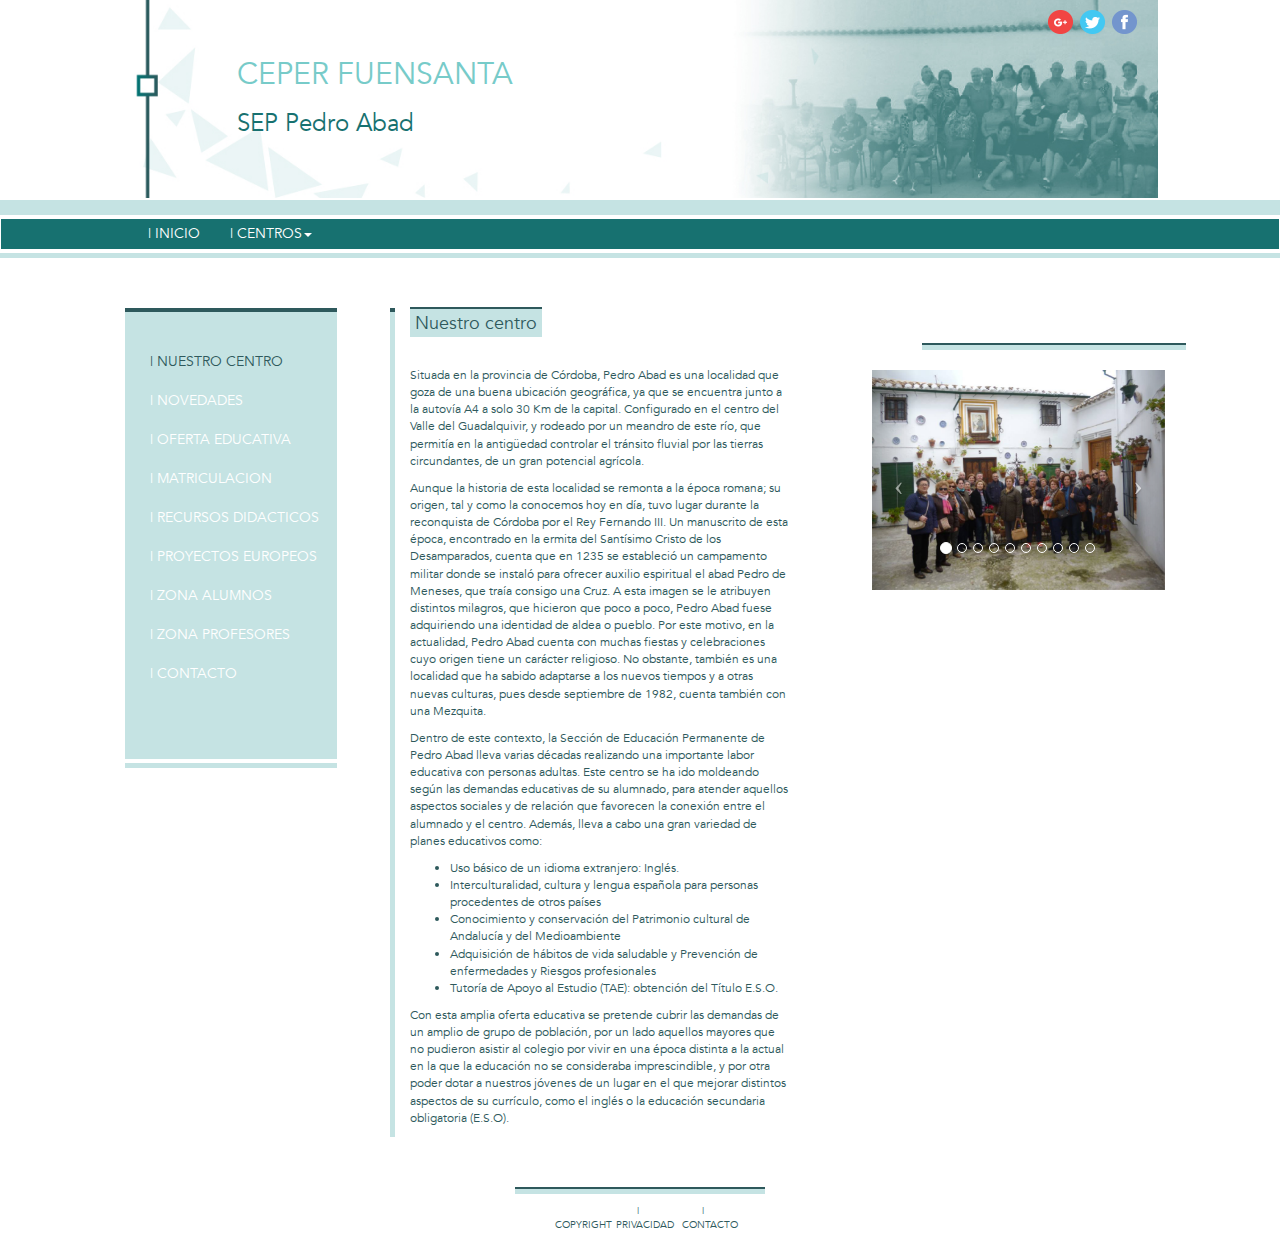
<file: seperPedro.html>
<!DOCTYPE html>
<html lang="en">

<head>

	<!-- gusatrapa -->
    <meta charset="utf-8">
    <meta http-equiv="X-UA-Compatible" content="IE=edge">
    <meta name="viewport" content="width=device-width, shrink-to-fit=no, initial-scale=1">
    <meta name="description" content="">
    <meta name="author" content="">

    <title>Ceper Fuensanta</title>

    <!-- Bootstrap Core CSS -->
    <link href="css/bootstrap.min.css" rel="stylesheet">

    <!-- Custom CSS -->
    <link href="css/simple-sidebar.css" rel="stylesheet">
    <link href="css/simple-navbar.css" rel="stylesheet">
    <link href="css/header.css" rel="stylesheet">
    <link href="css/main-body.css" rel="stylesheet">
    <link href="https://fonts.googleapis.com/icon?family=Material+Icons" rel="stylesheet">

    <!-- jQuery -->
    <script src="js/jquery.js"></script>

    <!-- Bootstrap Core JavaScript -->
    <script src="js/bootstrap.min.js"></script>

    <script src="https://ajax.googleapis.com/ajax/libs/jquery/3.2.1/jquery.min.js"></script>

</head>

<body>

	<div class="container-fluid cabecera">
		<div class="row">
			<div class="col-md-1 hidden-sm hidden-xs"></div>
			<div class="col-xs-12 col-sm-12 col-md-10">
				<div class="container-fluid cabecera cabecera-central-6">
					<a href="#"><img class="img-fluid facebook-link" src="images/fb.png"></img></a>
					<a href="#"><img class="img-fluid twitter-link" src="images/twiiter.png"></img></a>
					<a href="#"><img class="img-fluid google-link" src="images/google.png"></img></a>
					<div class="titulo-seper">
						<h2>CEPER FUENSANTA</h2>
					</div>
					<div class="subtitulo-seper">
						<h3>SEP Pedro Abad</h3>	
					</div>
				</div>	
			</div>
			<div class="col-md-1 hidden-sm hidden-xs"></div>
		</div>
	</div>	

	<ul id="blue-line"></ul>

	<!-- Topbar -->
	<nav class="navbar">
  		<div class="container-fluid barra">
	  		<div class="row">
		  		<div class="col-md-1 hidden-sm hidden-xs"></div>
				<div class="col-xs-12 col-sm-12 col-md-10">
		    		<ul class="nav navbar-nav">
			      		<li><a href="index.html">INICIO</a></li>
			      		<li class="dropdown">
			        		<a class="dropdown-toggle" data-toggle="dropdown" href="#">CENTROS<span class="caret"></span></a>
				        	<ul class="dropdown-menu columns-5">
				         		<div class="row">
									<div class="col-sm-2">
										<ul class="multi-column-dropdown">
											<li><a href="index.html">CEPER FUENSANTA</a></li>
											<li><a href="seperCarpio.html">SEP EL CARPIO</a></li>
										</ul>
									</div>
									<div class="col-sm-2">
										<ul class="multi-column-dropdown">
											<li><a href="seperAdamuz.html">SEP ADAMUZ</a></li>
											<li><a href="seperMontoro.html">SEP MONTORO</a></li>
										</ul>
									</div>
									<div class="col-sm-2">
										<ul class="multi-column-dropdown">
											<li><a href="seperAlcolea.html">SEP ALCOLEA</a></li>
											<li><a href="seperPedro.html">SEP PEDRO ABAD</a></li>
										</ul>
									</div>
									<div class="col-sm-2">
										<ul class="multi-column-dropdown">
											<li><a href="seperBujalance.html">SEP BUJALANCE</a></li>
											<li><a href="seperVillaRio.html">SEP VILLA DEL RIO</a></li>
										</ul>
									</div>
									<div class="col-sm-3">
										<ul class="multi-column-dropdown">
											<li><a href="seperCañete.html">SEP CAÑETE DE LAS TORRES</a></li>
											<li><a href="seperVillaFranca.html">SEP VILLAFRANCA</a></li>
										</ul>
									</div>
								</div>
				        	</ul>
			      		</li>
		    		</ul>
		    	</div>
				<div class="col-md-1 hidden-sm hidden-xs"></div>
			</div>
  		</div>
	</nav>
	
	<ul id="thin-blue-line"></ul>

	

	<div class="container-fluid cuerpo">
		<div class="row">
	  		<div class="col-md-1 hidden-sm hidden-xs"></div>
			<div class="col-xs-12 col-sm-12 col-md-10">
				<div class="row">		
					<div class="col-sm-3">
						<!-- Sidebar -->
						<div class="columna barra-lateral">
							<ul class="sidebar-nav nav nav-tabs">
								<li class="active">
									<a data-toggle="tab" href="#centro">| NUESTRO CENTRO</a>
								</li>
								<li>
									<a data-toggle="tab" href="#novedades">| NOVEDADES</a>
								</li>
								<li>
									<a data-toggle="tab" href="#oferta">| OFERTA EDUCATIVA</a>
								</li>
								<li>
									<a data-toggle="tab" href="#matricula">| MATRICULACION</a>
								</li>
								<li>
									<a data-toggle="tab" href="#materiales">| RECURSOS DIDACTICOS</a>
								</li>
								<li>
									<a data-toggle="tab" href="#europa">| PROYECTOS EUROPEOS</a>
								</li>
								<li>
									<a data-toggle="tab" href="#alumnos">| ZONA ALUMNOS</a>
								</li>
								<li>
									<a data-toggle="tab" href="#profesores">| ZONA PROFESORES</a>
								</li>
								<li>
									<a data-toggle="tab" href="#contacto">| CONTACTO</a>
								</li>
							</ul>
							<ul id="white-line"></ul>
							<ul id="small-blue-line"></ul>
						</div>
					</div>
					<div class="col-sm-5 columna-texto">
						<ul id="dark-blue-point"></ul>
						<div class="tab-content">
							<div id="centro" class="columna tab-pane fade in active">
								<h4 class="titulo-cuerpo">Nuestro centro</h4>
								<p>Situada en la provincia de Córdoba, Pedro Abad es una localidad que goza de una buena ubicación geográfica, ya que se encuentra junto a la autovía A4 a solo 30 Km de la capital. Configurado en el centro del Valle del Guadalquivir, y rodeado por un meandro de este río, que permitía en la antigüedad controlar el tránsito fluvial por las tierras circundantes, de un gran potencial agrícola. </p>
								<p>Aunque la historia de esta localidad se remonta a la época romana; su origen, tal y como la conocemos hoy en día, tuvo lugar durante la reconquista de Córdoba por el Rey Fernando III. Un manuscrito de esta época, encontrado en la ermita del Santísimo Cristo de los Desamparados, cuenta que en 1235 se estableció un campamento militar donde se instaló para ofrecer auxilio espiritual el abad Pedro de Meneses, que traía consigo una Cruz. A esta imagen se le atribuyen distintos milagros, que hicieron que poco a poco, Pedro Abad fuese adquiriendo una identidad de aldea o pueblo. Por este motivo, en la actualidad, Pedro Abad cuenta con muchas fiestas y celebraciones cuyo origen tiene un carácter religioso.  No obstante, también es una localidad que ha sabido adaptarse a los nuevos tiempos y a otras nuevas culturas, pues desde septiembre de 1982, cuenta también con una Mezquita.</p>
								<p>Dentro de este contexto, la Sección de Educación Permanente de Pedro Abad lleva varias décadas realizando una importante labor educativa con personas adultas. Este centro se ha ido moldeando según las demandas educativas de su alumnado, para atender aquellos aspectos sociales y de relación que favorecen la conexión entre el alumnado y el centro. Además, lleva a cabo una gran variedad de planes educativos como:</p>
								<ul>
									<li>Uso básico de un idioma extranjero: Inglés.</li>
									<li>Interculturalidad, cultura y lengua española para personas procedentes de otros países</li>
									<li>Conocimiento y conservación del Patrimonio cultural de Andalucía y del Medioambiente</li>
									<li>Adquisición de hábitos de vida saludable y Prevención de enfermedades y Riesgos profesionales</li>
									<li>Tutoría de Apoyo al Estudio (TAE): obtención del Título E.S.O.</li>
								</ul>
								<p>Con esta amplia oferta educativa se pretende cubrir las demandas de un amplio de grupo de población, por un lado aquellos mayores que no pudieron asistir al colegio por vivir en una época distinta a la actual en la que la educación no se consideraba imprescindible, y por otra poder dotar a nuestros jóvenes de un lugar en el que mejorar distintos aspectos de su currículo, como el inglés o la educación secundaria obligatoria (E.S.O). </p>
							</div>	
							<div id="novedades" class="columna tab-pane fade">
								<h4 class="titulo-cuerpo">Novedades</h4>
								<p>Novedades<p>
							</div>
							<div id="oferta" class="columna tab-pane fade">
								<h4 class="titulo-cuerpo">Oferta educativa</h4>
								<ul>
									<li>Uso básico de un idioma extranjero: Inglés.</li>
									<li>Interculturalidad, cultura y lengua española para personas procedentes de otros países</li>
									<li>Conocimiento y conservación del Patrimonio cultural de Andalucía y del Medioambiente</li>
									<li>Adquisición de hábitos de vida saludable y Prevención de enfermedades y Riesgos profesionales</li>
									<li>Tutoría de Apoyo al Estudio (TAE): obtención del Título E.S.O.</li>
								</ul>
							</div>
							<div id="matricula" class="columna tab-pane fade">
								<h4 class="titulo-cuerpo">Matriculación</h4>
								<ul>
									<p><i class="material-icons">schedule</i>  Miércoles 9:00-14:00, lunes a viernes 16:00-21:00</p>
									<br>
								</ul>
								<h4>Requisitos de acceso</h4>
								<p>Para cursar estas enseñanzas en régimen de <b>personas adultas</b> debes ser <b>mayor de dieciocho años</b> o cumplirlos en el año natural en que comience el curso académico.</p>
								<p>De manera <b>excepcional</b>, también puedes acceder a las enseñanzas de personas adultas si eres mayor de 16 años, o los cumples en el año natural en que comienza el curso académico, acreditando alguna de estas situaciones:</p>
								<ul>
									<li>Ser persona trabajadora por cuenta propia o ajena de manera que no puedas acudir al centro educativo de carácter ordinario.</li>
									<li>Ser deportista de rendimiento en Andalucía o de alto rendimiento o alto nivel.</li>
									<li>Encontrarte en situación personal extraordinaria de enfermedad, discapacidad o cualquier otra situación que  te  impida  cursar  las  enseñanzas  en  régimen  ordinario,  quedando  incluidas  en  este  supuesto  las  personas víctimas de la violencia de género y las víctimas de terrorismo, así como sus hijos e hijas, y las personas que se encuentren en situación de dificultad social extrema o riesgo de exclusión.</li>
									<li>Estar interna en centros penitenciarios o de menores sujeta a medidas de privación de libertad por sentencia judicial.</li>
								</ul>
								<p>Para cursar los planes educativos de preparación de las pruebas para el acceso a Ciclos Formativos de Grado Superior, o de preparación de las pruebas de acceso a la Universidad para mayores de 25 años, en <b>modalidad a distancia</b> (Instituto de Enseñanzas a Distancia de Andalucía - IEDA) tendrás también que tener la <a href="http://www.congreso.es/consti/estatutos/estatutos.jsp?com=63&tipo=2&ini=1&fin=11&ini_sub=1&fin_sub=1">condición de andaluz</a> (tener la vecindad administrativa, es decir, estar empadronado en cualquier municipio de Andalucía) o la <a href="http://www.juntadeandalucia.es/temas/familias-igualdad/inmigracion/emigracion.html">condición de andaluz en el extranjero</a>.</p>
								<br>
								<h4>CALENDARIO DE MATRICULACIÓN</h4>
								<h5>Matriculación: Planes Educativos en modalidad presencial</h5>
								<ul>
									<li>No es necesario solicitar admisión</li>
									<li>Del 01 al 15 de junio de 2017</li>
								</ul>
								<h5>Matriculación: Planes Educativos en modalidad presencial (plazo extraordinario)</h5>
								<ul>
									<li>No es necesario solicitar admisión</li>
									<li>Del 01 de septiembre al 23 de diciembre de 2017</li>
									<li>Mientras existan plazas vacantes</li>
								</ul>
								<h5>Matriculación: modalidad presencial</h5>
								<dl>
									<dt>Plazo ordinario</dt>
									<dd><p>Para cursar planes educativos no es necesario solicitar admisión por lo que directamente podrás formalizar tu matricula en el centro que te interese. Solo podrás formalizar tu matrícula en un único centro y, en él, solicitar un máximo de tres planes educativos por orden de preferencia, pudiendo cursar como máximo dos por curso escolar.</p>
									<p>Si en el centro no hubiera plazas suficientes para satisfacer toda la demanda, estas se adjudicarán en función de la menor renta anual per cápita de la unidad familiar, y se asignarán a aquellas personas que no hayan estado matriculadas en cursos anteriores.</p></dd>
									<dt>Plazo extraordinario</dt>
									<dd><p>Si tras el procedimiento ordinario de matrícula hubiera plazas vacantes, la dirección de los centros  docentes públicos matriculará, por orden de llegada, a aquellas personas interesadas que, no habiendo solicitado matrícula en plazo, cumplan los requisitos.</p></dd>
								</dl>
								<br>
								<h4>Adjudicación de plazas: modalidad presencial y semipresencial</h4>
								<p>Durante el proceso de escolarización se publicarán los listados de personas admitidas y excluidas.</p>
								<ol>
									<li>Publicación de <b>relación provisional</b> de alumnado admitido y excluido. Se publica en los 5 días hábiles tras la finalización del plazo de admisión. Este listado se hará público en los tablones de anuncios de los centros.</li>
									<li>Plazo de <b>alegaciones</b>. Durante los dos días hábiles tras la publicación de listado provisional podrás realizar alegaciones si no aparecen tus datos en la consulta anterior o no estás de acuerdo con lo publicado.</li>
									<li>Publicación de <b>relación definitiva</b> de alumnado admitido y excluido. Se realizará antes del inicio del periodo de matrícula y se publicará en los tablones de anuncios de los centros.</li>
								</ol>
								<br>
								<h4>Tramitación</h4>
								<p>Si deseas cursar algún Plan Educativo en la modalidad <b>presencial</b> solo tienes que realizar la matrícula. Si deseas realizar alguno de los planes que se ofertan en la modalidad <b>a distancia</b> tendrás que solicitar admisión en primer lugar y realizar tu matrícula posteriormente.</p>
								<p>En ambos casos puedes realizar los trámites:</p>
								<ul>
									<li>Mediante proceso telemático a través de la <b>Secretaría virtual</b>, con o sin certificado digital. Esta es la forma <b>más recomendable</b>. En este caso el procedimiento varía si quieres acceder a las enseñanzas en las modalidades presencial y semipresencial o a distancia.</li>
									<li>Enviar tu documentación por <b>correo postal</b> certificado al centro docente, siempre con la solicitud y su copia sellada en correos con la fecha de envío antes de introducirla en el sobre. De esta manera puedes conservar tu copia como resguardo.</li>
									<li>Presentar tu documentación <b>en persona</b> directamente en el centro docente.</li>
									<li>Entregar tu documentación en los <b>registros</b> de cualquier Órgano Administrativo que pertenezca a la Administración General del Estado, a cualquiera de las Administraciones de las Comunidades Autónomas y a las Entidades Locales (esta opción es la menos recomendable por el tiempo que transcurre entre tu entrega y la recepción de tu documentación en el centro).</li>
								</ul>
								<br>
								<h4>Planes educativos. Modalidad a distancia (IEDA)</h4>
								<p>Enlaces a procedimiento telemático en Secretaría virtual para solicitud de matrícula.</p>
								<p>Plan educativo de preparación de las pruebas de acceso a Ciclo Formativo de Grado Superior:</p>
								<ul>
									<li><a href="https://www.juntadeandalucia.es/educacion/secretariavirtual/acceso/1/237/">Matrícula SIN certificado digital (acceso con autenticación).</a></li>
									<li><a href="https://www.juntadeandalucia.es/educacion/secretariavirtual/acceso/2/237/">Matrícula CON certificado digital.</a></li>
								</ul>
								<br>
								<h4>Impreso de matriculación: modalidad presencial</h4>
								<ul>
									<li><a href="http://portals.ced.junta-andalucia.es/educacion/portals/abaco-portlet/content/b5ba59d4-5c37-460f-ae76-73a0e2c4b05b?a=true">Impreso matrícula. Planes educativos modalidad presencial</a></li>
								</ul>
							</div>
							<div id="materiales" class="columna tab-pane fade">
								<h4 class="titulo-cuerpo">Recursos didacticos</h4>
								<p>Recursos de los que dispone el centro.</p>
							</div>
							<div id="europa" class="columna tab-pane fade">
								<h4 class="titulo-cuerpo">Proyectos europeos</h4>
								<p>Proyectos europeos</p>
							</div>
							<div id="alumnos" class="columna tab-pane fade">
								<h4 class="titulo-cuerpo">Zona alumnos</h4>
								<p>Zona alumnos</p>
							</div>
							<div id="profesores" class="columna tab-pane fade">
								<h4 class="titulo-cuerpo">Zona profesores</h4>
								<p>Zona profesores</p>
							</div>
							<div id="contacto" class="columna tab-pane fade">
								<h4 class="titulo-cuerpo">Contacto</h4>
								<p><i class="material-icons">phone</i>  662 988 889-586 783</p>								
								<p><i class="material-icons">email</i>  14500236.edu@juntadeandalucia.es</p>			
								<p><i class="material-icons">home</i>  </p>
								<p><i class="material-icons">schedule</i>  Miércoles 9:00-14:00, lunes a viernes 16:00-21:00</p>
							</div>
						</div>		
					</div>
					<div class="col-sm-4">
						<div class="columna">
							<div class="lineas-fotos">
								<ul id="dark-blue-line"></ul>
								<ul id="small-blue-line"></ul>
							</div>
							<div id="carousel-example-generic" class="carousel slide">
								<!-- Indicators -->
								<ol class="carousel-indicators hidden-xs">
									<li data-target="#carousel-example-generic" data-slide-to="0" class="active"></li>
									<li data-target="#carousel-example-generic" data-slide-to="1"></li>
									<li data-target="#carousel-example-generic" data-slide-to="2"></li>
									<li data-target="#carousel-example-generic" data-slide-to="3"></li>
									<li data-target="#carousel-example-generic" data-slide-to="4"></li>
									<li data-target="#carousel-example-generic" data-slide-to="5"></li>
									<li data-target="#carousel-example-generic" data-slide-to="6"></li>
									<li data-target="#carousel-example-generic" data-slide-to="7"></li>
									<li data-target="#carousel-example-generic" data-slide-to="8"></li>
									<li data-target="#carousel-example-generic" data-slide-to="9"></li>
								</ol>

								<!-- Wrapper for slides -->
								<div class="carousel-inner">
									<div class="item active">
										<img class="img-responsive img-full" src="./images/galeria_pedro/1.jpg" alt="">
									</div>
									<div class="item">
										<img class="img-responsive img-full" src="./images/galeria_pedro/2.jpg" alt="">
									</div>
									<div class="item">
										<img class="img-responsive img-full" src="./images/galeria_pedro/3.jpg" alt="">
									</div>
									<div class="item">
										<img class="img-responsive img-full" src="./images/galeria_pedro/4.jpg" alt="">
									</div>
									<div class="item">
										<img class="img-responsive img-full" src="./images/galeria_pedro/5.jpg" alt="">
									</div>
									<div class="item">
										<img class="img-responsive img-full" src="./images/galeria_pedro/6.jpg" alt="">
									</div>
									<div class="item">
										<img class="img-responsive img-full" src="./images/galeria_pedro/7.jpg" alt="">
									</div>
									<div class="item">
										<img class="img-responsive img-full" src="./images/galeria_pedro/8.jpg" alt="">
									</div>
									<div class="item">
										<img class="img-responsive img-full" src="./images/galeria_pedro/9.jpg" alt="">
									</div>
									<div class="item">
										<img class="img-responsive img-full" src="./images/galeria_pedro/10.jpg" alt="">
									</div>
								</div>

								<!-- Controls -->
								<a class="left carousel-control" href="#carousel-example-generic" data-slide="prev">
									<span class="icon-prev"></span>
								</a>
								<a class="right carousel-control" href="#carousel-example-generic" data-slide="next">
									<span class="icon-next"></span>
								</a>
							</div>
						</div>				
					</div>			
				</div>
			</div>
			<div class="col-md-1 hidden-sm hidden-xs"></div>
		</div>		
	</div>
	<footer>
		<div class="row pie">
			<ul id="dark-blue-line"></ul>
			<ul id="small-blue-line"></ul>								
		</div>	
		<div class="row enlaces-pie">
			<ul>
				<li><a href="#">COPYRIGHT</a></li>
				<li><a href="#">PRIVACIDAD</a></li>
				<li><a href="#">CONTACTO</a></li>	
			</ul>
		</div>
	</footer>
</body>

</html>
</file>
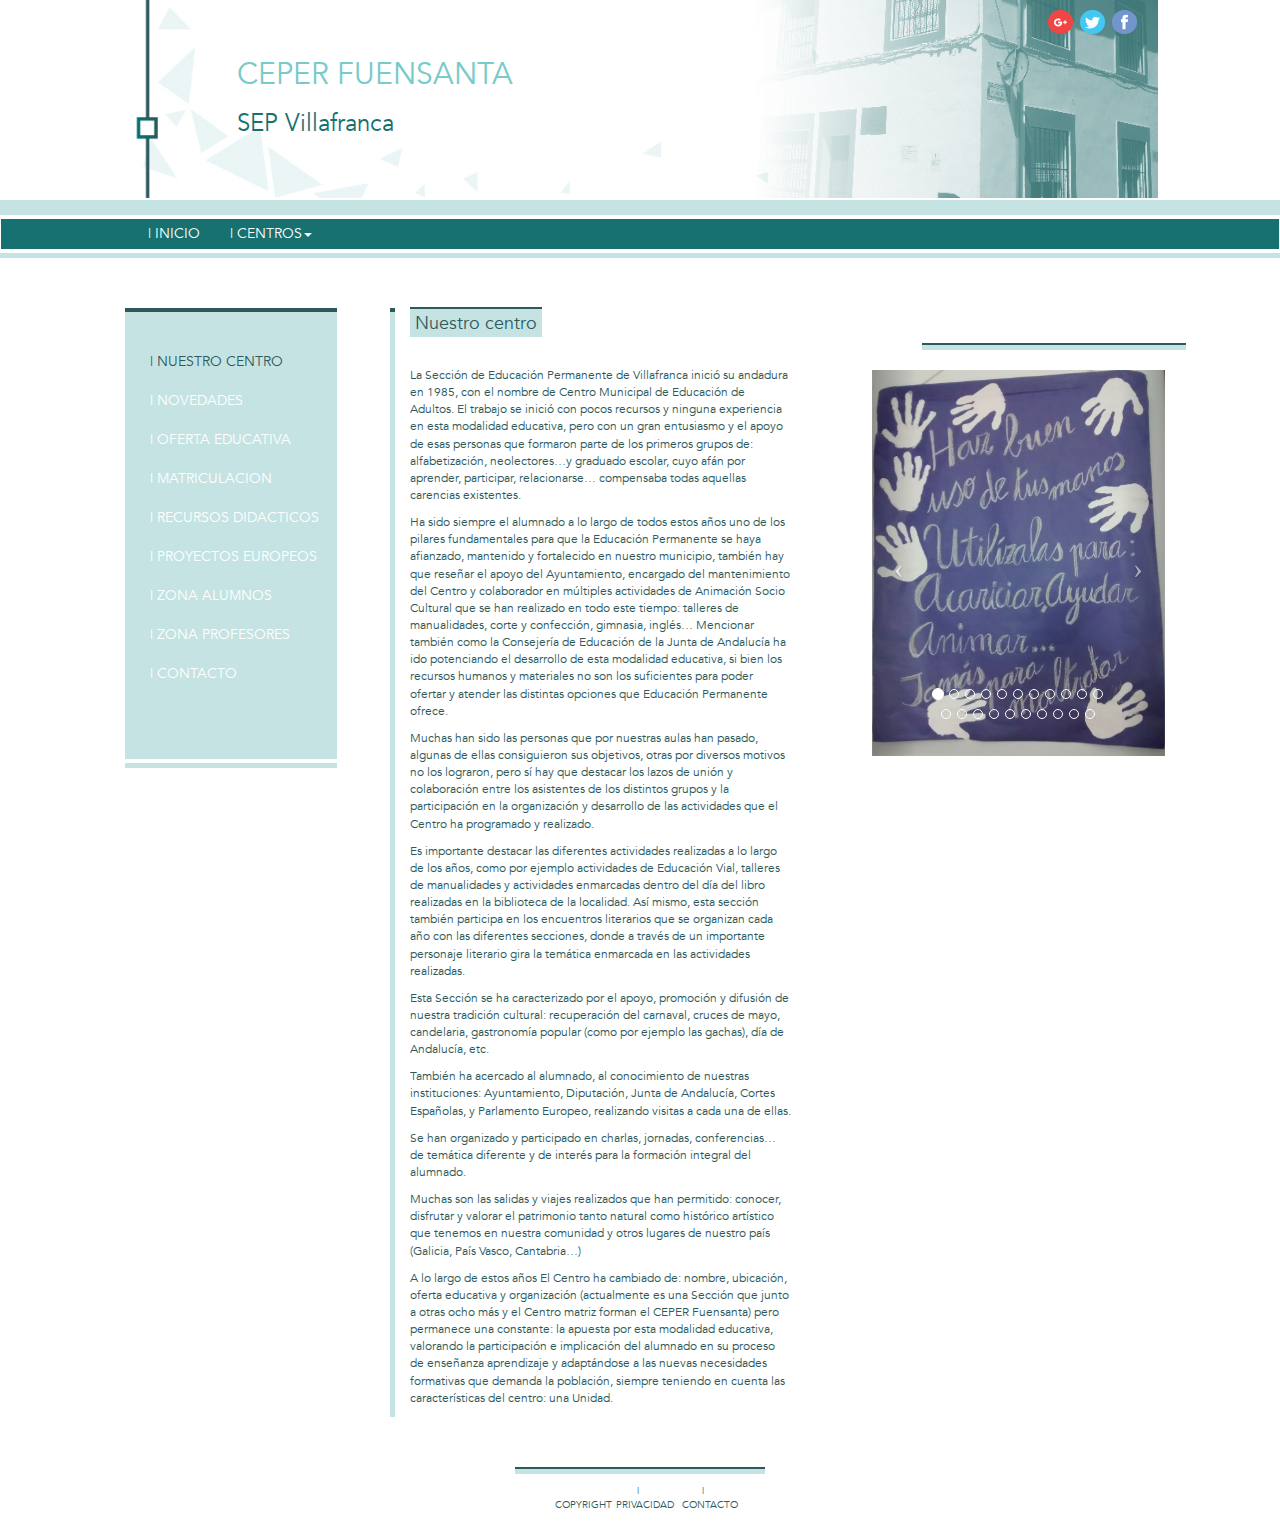
<file: seperVillaFranca.html>
<!DOCTYPE html>
<html lang="en">

<head>

	<!-- gusatrapa -->
    <meta charset="utf-8">
    <meta http-equiv="X-UA-Compatible" content="IE=edge">
    <meta name="viewport" content="width=device-width, shrink-to-fit=no, initial-scale=1">
    <meta name="description" content="">
    <meta name="author" content="">

    <title>Ceper Fuensanta</title>

    <!-- Bootstrap Core CSS -->
    <link href="css/bootstrap.min.css" rel="stylesheet">

    <!-- Custom CSS -->
    <link href="css/simple-sidebar.css" rel="stylesheet">
    <link href="css/simple-navbar.css" rel="stylesheet">
    <link href="css/header.css" rel="stylesheet">
    <link href="css/main-body.css" rel="stylesheet">
    <link href="https://fonts.googleapis.com/icon?family=Material+Icons" rel="stylesheet">

    <!-- jQuery -->
    <script src="js/jquery.js"></script>

    <!-- Bootstrap Core JavaScript -->
    <script src="js/bootstrap.min.js"></script>

    <script src="https://ajax.googleapis.com/ajax/libs/jquery/3.2.1/jquery.min.js"></script>

</head>

<body>

	<div class="container-fluid cabecera">
		<div class="row">
			<div class="col-md-1 hidden-sm hidden-xs"></div>
			<div class="col-xs-12 col-sm-12 col-md-10">
				<div class="container-fluid cabecera cabecera-central-10">
					<a href="#"><img class="img-fluid facebook-link" src="images/fb.png"></img></a>
					<a href="#"><img class="img-fluid twitter-link" src="images/twiiter.png"></img></a>
					<a href="#"><img class="img-fluid google-link" src="images/google.png"></img></a>
					<div class="titulo-seper">
						<h2>CEPER FUENSANTA</h2>
					</div>
					<div class="subtitulo-seper">
						<h3>SEP Villafranca</h3>	
					</div>
				</div>	
			</div>
			<div class="col-md-1 hidden-sm hidden-xs"></div>
		</div>
	</div>	

	<ul id="blue-line"></ul>

	<!-- Topbar -->
	<nav class="navbar">
  		<div class="container-fluid barra">
	  		<div class="row">
		  		<div class="col-md-1 hidden-sm hidden-xs"></div>
				<div class="col-xs-12 col-sm-12 col-md-10">
		    		<ul class="nav navbar-nav">
			      		<li><a href="index.html">INICIO</a></li>
			      		<li class="dropdown">
			        		<a class="dropdown-toggle" data-toggle="dropdown" href="#">CENTROS<span class="caret"></span></a>
				        	<ul class="dropdown-menu columns-5">
				         		<div class="row">
									<div class="col-sm-2">
										<ul class="multi-column-dropdown">
											<li><a href="index.html">CEPER FUENSANTA</a></li>
											<li><a href="seperCarpio.html">SEP EL CARPIO</a></li>
										</ul>
									</div>
									<div class="col-sm-2">
										<ul class="multi-column-dropdown">
											<li><a href="seperAdamuz.html">SEP ADAMUZ</a></li>
											<li><a href="seperMontoro.html">SEP MONTORO</a></li>
										</ul>
									</div>
									<div class="col-sm-2">
										<ul class="multi-column-dropdown">
											<li><a href="seperAlcolea.html">SEP ALCOLEA</a></li>
											<li><a href="seperPedro.html">SEP PEDRO ABAD</a></li>
										</ul>
									</div>
									<div class="col-sm-2">
										<ul class="multi-column-dropdown">
											<li><a href="seperBujalance.html">SEP BUJALANCE</a></li>
											<li><a href="seperVillaRio.html">SEP VILLA DEL RIO</a></li>
										</ul>
									</div>
									<div class="col-sm-3">
										<ul class="multi-column-dropdown">
											<li><a href="seperCañete.html">SEP CAÑETE DE LAS TORRES</a></li>
											<li><a href="seperVillaFranca.html">SEP VILLAFRANCA</a></li>
										</ul>
									</div>
								</div>
				        	</ul>
			      		</li>
		    		</ul>
		    	</div>
				<div class="col-md-1 hidden-sm hidden-xs"></div>
			</div>
  		</div>
	</nav>
	
	<ul id="thin-blue-line"></ul>

	

	<div class="container-fluid cuerpo">
		<div class="row">
	  		<div class="col-md-1 hidden-sm hidden-xs"></div>
			<div class="col-xs-12 col-sm-12 col-md-10">
				<div class="row">			
					<div class="col-sm-3">
						<!-- Sidebar -->
						<div class="columna barra-lateral">
							<ul class="sidebar-nav nav nav-tabs">
								<li class="active">
									<a data-toggle="tab" href="#centro">| NUESTRO CENTRO</a>
								</li>
								<li>
									<a data-toggle="tab" href="#novedades">| NOVEDADES</a>
								</li>
								<li>
									<a data-toggle="tab" href="#oferta">| OFERTA EDUCATIVA</a>
								</li>
								<li>
									<a data-toggle="tab" href="#matricula">| MATRICULACION</a>
								</li>
								<li>
									<a data-toggle="tab" href="#materiales">| RECURSOS DIDACTICOS</a>
								</li>
								<li>
									<a data-toggle="tab" href="#europa">| PROYECTOS EUROPEOS</a>
								</li>
								<li>
									<a data-toggle="tab" href="#alumnos">| ZONA ALUMNOS</a>
								</li>
								<li>
									<a data-toggle="tab" href="#profesores">| ZONA PROFESORES</a>
								</li>
								<li>
									<a data-toggle="tab" href="#contacto">| CONTACTO</a>
								</li>
							</ul>
							<ul id="white-line"></ul>
							<ul id="small-blue-line"></ul>
						</div>
					</div>
					<div class="col-sm-5 columna-texto">
						<ul id="dark-blue-point"></ul>
						<div class="tab-content">
							<div id="centro" class="columna tab-pane fade in active">
								<h4 class="titulo-cuerpo">Nuestro centro</h4>
								<p>La Sección de Educación Permanente de Villafranca inició su andadura en 1985, con el nombre de Centro Municipal de Educación de Adultos. El trabajo se inició con pocos recursos y ninguna experiencia en esta modalidad educativa, pero con un gran entusiasmo y el apoyo de esas personas que formaron parte de los primeros grupos de: alfabetización, neolectores…y graduado escolar, cuyo afán por aprender, participar, relacionarse… compensaba todas aquellas carencias existentes.</p>
								<p>Ha sido siempre el alumnado a lo largo de todos estos años uno de los pilares fundamentales para que la Educación Permanente se haya afianzado, mantenido y fortalecido en nuestro municipio, también hay que reseñar el apoyo del Ayuntamiento, encargado del mantenimiento del Centro y colaborador en múltiples actividades de Animación Socio Cultural que se han realizado en todo este tiempo: talleres de manualidades, corte y confección, gimnasia, inglés… Mencionar también como la Consejería de Educación de la Junta de Andalucía ha ido potenciando el desarrollo de esta modalidad educativa, si bien los recursos humanos y materiales no son los suficientes para poder ofertar y atender las distintas opciones que Educación Permanente ofrece.</p>
								<p>Muchas han sido las personas que por nuestras aulas han pasado, algunas de ellas consiguieron sus objetivos, otras por diversos motivos no los lograron, pero sí hay que destacar los lazos de unión y colaboración entre los asistentes de los distintos grupos y la participación en la organización y desarrollo de las actividades que el Centro ha programado y realizado. </p>
								<p>Es importante destacar las diferentes actividades realizadas a lo largo de los años, como por ejemplo actividades de Educación Vial, talleres de manualidades y actividades enmarcadas dentro del día del libro realizadas en la biblioteca de la localidad. Así mismo, esta sección también participa en los encuentros literarios que se organizan cada año con las diferentes secciones, donde a través de un importante personaje literario gira la temática enmarcada en las actividades realizadas.</p>
								<p>Esta Sección se ha caracterizado por el apoyo, promoción y difusión de nuestra tradición cultural: recuperación del carnaval, cruces de mayo, candelaria, gastronomía popular (como por ejemplo las gachas), día de Andalucía, etc.</p>
								<p>También ha acercado al alumnado, al conocimiento de nuestras instituciones: Ayuntamiento, Diputación, Junta de Andalucía, Cortes Españolas, y Parlamento Europeo, realizando visitas a cada una de ellas.</p>
								<p>Se han organizado y participado en charlas, jornadas, conferencias… de temática diferente y de interés para la formación integral del alumnado.</p>
								<p>Muchas son las salidas y viajes realizados que han permitido: conocer, disfrutar y valorar el patrimonio tanto natural como histórico artístico que tenemos en nuestra comunidad y otros lugares de nuestro país (Galicia, País Vasco, Cantabria…)</p>
								<p>A lo largo de estos años El Centro ha cambiado de: nombre, ubicación, oferta educativa y organización (actualmente es una Sección que junto a otras ocho más y el Centro matriz forman el CEPER Fuensanta) pero permanece una constante: la apuesta por esta modalidad educativa, valorando la participación e implicación del alumnado en su proceso de enseñanza aprendizaje y adaptándose a las nuevas necesidades formativas que demanda la población, siempre teniendo en cuenta las características del centro: una Unidad.</p>
							</div>	
							<div id="novedades" class="columna tab-pane fade">
								<h4 class="titulo-cuerpo">Novedades</h4>
								<p>Novedades<p>
							</div>
							<div id="oferta" class="columna tab-pane fade">
								<h4 class="titulo-cuerpo">Oferta educativa</h4>
								<ul>
									<li>P.E. FORMACIÓN BÁSICA N I/NII</li>
									<li>P.E. Tutoría de Apoyo al Estudio (E.S.O.)</li>
									<li>P.E. FOMENTO CIUDADANÍA ACTIVA – TIC (INFORMÁTICA)</li>
									<li>P.E. FOMENTO CIUDADANÍA ACTIVA - PATRIMONIO CULTURAL</li>
									<li>P.E. FOMENTO CIUDADANÍA ACTIVA - HÁBITOS VIDA SALUDABLE</li>
								</ul>
							</div>
							<div id="matricula" class="columna tab-pane fade">
								<h4 class="titulo-cuerpo">Matriculación</h4>
								<ul>
									<p><i class="material-icons">schedule</i>  Lunes a viernes 9:30-12:30, lunes a jueves 16:00-18:00</p>
									<br>
								</ul>
								<h4>Requisitos de acceso</h4>
								<p>Para cursar estas enseñanzas en régimen de <b>personas adultas</b> debes ser <b>mayor de dieciocho años</b> o cumplirlos en el año natural en que comience el curso académico.</p>
								<p>De manera <b>excepcional</b>, también puedes acceder a las enseñanzas de personas adultas si eres mayor de 16 años, o los cumples en el año natural en que comienza el curso académico, acreditando alguna de estas situaciones:</p>
								<ul>
									<li>Ser persona trabajadora por cuenta propia o ajena de manera que no puedas acudir al centro educativo de carácter ordinario.</li>
									<li>Ser deportista de rendimiento en Andalucía o de alto rendimiento o alto nivel.</li>
									<li>Encontrarte en situación personal extraordinaria de enfermedad, discapacidad o cualquier otra situación que  te  impida  cursar  las  enseñanzas  en  régimen  ordinario,  quedando  incluidas  en  este  supuesto  las  personas víctimas de la violencia de género y las víctimas de terrorismo, así como sus hijos e hijas, y las personas que se encuentren en situación de dificultad social extrema o riesgo de exclusión.</li>
									<li>Estar interna en centros penitenciarios o de menores sujeta a medidas de privación de libertad por sentencia judicial.</li>
								</ul>
								<p>Para cursar los planes educativos de preparación de las pruebas para el acceso a Ciclos Formativos de Grado Superior, o de preparación de las pruebas de acceso a la Universidad para mayores de 25 años, en <b>modalidad a distancia</b> (Instituto de Enseñanzas a Distancia de Andalucía - IEDA) tendrás también que tener la <a href="http://www.congreso.es/consti/estatutos/estatutos.jsp?com=63&tipo=2&ini=1&fin=11&ini_sub=1&fin_sub=1">condición de andaluz</a> (tener la vecindad administrativa, es decir, estar empadronado en cualquier municipio de Andalucía) o la <a href="http://www.juntadeandalucia.es/temas/familias-igualdad/inmigracion/emigracion.html">condición de andaluz en el extranjero</a>.</p>
								<br>
								<h4>CALENDARIO DE MATRICULACIÓN</h4>
								<h5>Matriculación: Planes Educativos en modalidad presencial</h5>
								<ul>
									<li>No es necesario solicitar admisión</li>
									<li>Del 01 al 15 de junio de 2017</li>
								</ul>
								<h5>Matriculación: Planes Educativos en modalidad presencial (plazo extraordinario)</h5>
								<ul>
									<li>No es necesario solicitar admisión</li>
									<li>Del 01 de septiembre al 23 de diciembre de 2017</li>
									<li>Mientras existan plazas vacantes</li>
								</ul>
								<h5>Matriculación: modalidad presencial</h5>
								<dl>
									<dt>Plazo ordinario</dt>
									<dd><p>Para cursar planes educativos no es necesario solicitar admisión por lo que directamente podrás formalizar tu matricula en el centro que te interese. Solo podrás formalizar tu matrícula en un único centro y, en él, solicitar un máximo de tres planes educativos por orden de preferencia, pudiendo cursar como máximo dos por curso escolar.</p>
									<p>Si en el centro no hubiera plazas suficientes para satisfacer toda la demanda, estas se adjudicarán en función de la menor renta anual per cápita de la unidad familiar, y se asignarán a aquellas personas que no hayan estado matriculadas en cursos anteriores.</p></dd>
									<dt>Plazo extraordinario</dt>
									<dd><p>Si tras el procedimiento ordinario de matrícula hubiera plazas vacantes, la dirección de los centros  docentes públicos matriculará, por orden de llegada, a aquellas personas interesadas que, no habiendo solicitado matrícula en plazo, cumplan los requisitos.</p></dd>
								</dl>
								<br>
								<h4>Adjudicación de plazas: modalidad presencial y semipresencial</h4>
								<p>Durante el proceso de escolarización se publicarán los listados de personas admitidas y excluidas.</p>
								<ol>
									<li>Publicación de <b>relación provisional</b> de alumnado admitido y excluido. Se publica en los 5 días hábiles tras la finalización del plazo de admisión. Este listado se hará público en los tablones de anuncios de los centros.</li>
									<li>Plazo de <b>alegaciones</b>. Durante los dos días hábiles tras la publicación de listado provisional podrás realizar alegaciones si no aparecen tus datos en la consulta anterior o no estás de acuerdo con lo publicado.</li>
									<li>Publicación de <b>relación definitiva</b> de alumnado admitido y excluido. Se realizará antes del inicio del periodo de matrícula y se publicará en los tablones de anuncios de los centros.</li>
								</ol>
								<br>
								<h4>Tramitación</h4>
								<p>Si deseas cursar algún Plan Educativo en la modalidad <b>presencial</b> solo tienes que realizar la matrícula. Si deseas realizar alguno de los planes que se ofertan en la modalidad <b>a distancia</b> tendrás que solicitar admisión en primer lugar y realizar tu matrícula posteriormente.</p>
								<p>En ambos casos puedes realizar los trámites:</p>
								<ul>
									<li>Mediante proceso telemático a través de la <b>Secretaría virtual</b>, con o sin certificado digital. Esta es la forma <b>más recomendable</b>. En este caso el procedimiento varía si quieres acceder a las enseñanzas en las modalidades presencial y semipresencial o a distancia.</li>
									<li>Enviar tu documentación por <b>correo postal</b> certificado al centro docente, siempre con la solicitud y su copia sellada en correos con la fecha de envío antes de introducirla en el sobre. De esta manera puedes conservar tu copia como resguardo.</li>
									<li>Presentar tu documentación <b>en persona</b> directamente en el centro docente.</li>
									<li>Entregar tu documentación en los <b>registros</b> de cualquier Órgano Administrativo que pertenezca a la Administración General del Estado, a cualquiera de las Administraciones de las Comunidades Autónomas y a las Entidades Locales (esta opción es la menos recomendable por el tiempo que transcurre entre tu entrega y la recepción de tu documentación en el centro).</li>
								</ul>
								<br>
								<h4>Planes educativos. Modalidad a distancia (IEDA)</h4>
								<p>Enlaces a procedimiento telemático en Secretaría virtual para solicitud de matrícula.</p>
								<p>Plan educativo de preparación de las pruebas de acceso a Ciclo Formativo de Grado Superior:</p>
								<ul>
									<li><a href="https://www.juntadeandalucia.es/educacion/secretariavirtual/acceso/1/237/">Matrícula SIN certificado digital (acceso con autenticación).</a></li>
									<li><a href="https://www.juntadeandalucia.es/educacion/secretariavirtual/acceso/2/237/">Matrícula CON certificado digital.</a></li>
								</ul>
								<br>
								<h4>Impreso de matriculación: modalidad presencial</h4>
								<ul>
									<li><a href="http://portals.ced.junta-andalucia.es/educacion/portals/abaco-portlet/content/b5ba59d4-5c37-460f-ae76-73a0e2c4b05b?a=true">Impreso matrícula. Planes educativos modalidad presencial</a></li>
								</ul>
							</div>
							<div id="materiales" class="columna tab-pane fade">
								<h4 class="titulo-cuerpo">Recursos didacticos</h4>
								<p>Recursos de los que dispone el centro.</p>
							</div>
							<div id="europa" class="columna tab-pane fade">
								<h4 class="titulo-cuerpo">Proyectos europeos</h4>
								<p>Proyectos europeos</p>
							</div>
							<div id="alumnos" class="columna tab-pane fade">
								<h4 class="titulo-cuerpo">Zona alumnos</h4>
								<p>Zona alumnos</p>
							</div>
							<div id="profesores" class="columna tab-pane fade">
								<h4 class="titulo-cuerpo">Zona profesores</h4>
								<p>Zona profesores</p>
							</div>
							<div id="contacto" class="columna tab-pane fade">
								<h4 class="titulo-cuerpo">Contacto</h4>
								<p><i class="material-icons">phone</i>  957 191 105</p>								
								<p><i class="material-icons">email</i>  14500194.edu@juntadeandalucia.es</p>			
								<p><i class="material-icons">home</i>  Travesía del Puente, 1, Villafranca, Córdoba.</p>
								<p><i class="material-icons">schedule</i>  Lunes a viernes 9:30-12:30, lunes a jueves 16:00-18:00</p>
							</div>
						</div>		
					</div>
					<div class="col-sm-4">
						<div class="columna">
							<div class="lineas-fotos">
								<ul id="dark-blue-line"></ul>
								<ul id="small-blue-line"></ul>
							</div>
							<div id="carousel-example-generic" class="carousel slide">
								<!-- Indicators -->
								<ol class="carousel-indicators hidden-xs">
									<li data-target="#carousel-example-generic" data-slide-to="0" class="active"></li>
									<li data-target="#carousel-example-generic" data-slide-to="1"></li>
									<li data-target="#carousel-example-generic" data-slide-to="2"></li>
									<li data-target="#carousel-example-generic" data-slide-to="3"></li>
									<li data-target="#carousel-example-generic" data-slide-to="4"></li>
									<li data-target="#carousel-example-generic" data-slide-to="5"></li>
									<li data-target="#carousel-example-generic" data-slide-to="6"></li>
									<li data-target="#carousel-example-generic" data-slide-to="7"></li>
									<li data-target="#carousel-example-generic" data-slide-to="8"></li>
									<li data-target="#carousel-example-generic" data-slide-to="9"></li>
									<li data-target="#carousel-example-generic" data-slide-to="10"></li>
									<li data-target="#carousel-example-generic" data-slide-to="11"></li>
									<li data-target="#carousel-example-generic" data-slide-to="12"></li>
									<li data-target="#carousel-example-generic" data-slide-to="13"></li>
									<li data-target="#carousel-example-generic" data-slide-to="14"></li>
									<li data-target="#carousel-example-generic" data-slide-to="15"></li>
									<li data-target="#carousel-example-generic" data-slide-to="16"></li>
									<li data-target="#carousel-example-generic" data-slide-to="17"></li>
									<li data-target="#carousel-example-generic" data-slide-to="18"></li>
									<li data-target="#carousel-example-generic" data-slide-to="19"></li>
									<li data-target="#carousel-example-generic" data-slide-to="20"></li>
								</ol>

								<!-- Wrapper for slides -->
								<div class="carousel-inner">
									<div class="item active">
										<img class="img-responsive img-full" src="./images/galeria_Villafranca/1.jpg" alt="">
									</div>
									<div class="item">
										<img class="img-responsive img-full" src="./images/galeria_Villafranca/2.jpg" alt="">
									</div>
									<div class="item">
										<img class="img-responsive img-full" src="./images/galeria_Villafranca/3.jpg" alt="">
									</div>
									<div class="item">
										<img class="img-responsive img-full" src="./images/galeria_Villafranca/4.jpg" alt="">
									</div>
									<div class="item">
										<img class="img-responsive img-full" src="./images/galeria_Villafranca/5.jpg" alt="">
									</div>
									<div class="item">
										<img class="img-responsive img-full" src="./images/galeria_Villafranca/6.jpg" alt="">
									</div>
									<div class="item">
										<img class="img-responsive img-full" src="./images/galeria_Villafranca/7.jpg" alt="">
									</div>
									<div class="item">
										<img class="img-responsive img-full" src="./images/galeria_Villafranca/8.jpg" alt="">
									</div>
									<div class="item">
										<img class="img-responsive img-full" src="./images/galeria_Villafranca/9.jpg" alt="">
									</div>
									<div class="item">
										<img class="img-responsive img-full" src="./images/galeria_Villafranca/10.jpg" alt="">
									</div>
									<div class="item">
										<img class="img-responsive img-full" src="./images/galeria_Villafranca/11.jpg" alt="">
									</div>
									<div class="item">
										<img class="img-responsive img-full" src="./images/galeria_Villafranca/12.jpg" alt="">
									</div>
									<div class="item">
										<img class="img-responsive img-full" src="./images/galeria_Villafranca/13.jpg" alt="">
									</div>
									<div class="item">
										<img class="img-responsive img-full" src="./images/galeria_Villafranca/14.jpg" alt="">
									</div>
									<div class="item">
										<img class="img-responsive img-full" src="./images/galeria_Villafranca/15.jpg" alt="">
									</div>
									<div class="item">
										<img class="img-responsive img-full" src="./images/galeria_Villafranca/16.jpg" alt="">
									</div>
									<div class="item">
										<img class="img-responsive img-full" src="./images/galeria_Villafranca/17.jpg" alt="">
									</div>
									<div class="item">
										<img class="img-responsive img-full" src="./images/galeria_Villafranca/18.jpg" alt="">
									</div>
									<div class="item">
										<img class="img-responsive img-full" src="./images/galeria_Villafranca/19.jpg" alt="">
									</div>
									<div class="item">
										<img class="img-responsive img-full" src="./images/galeria_Villafranca/20.jpg" alt="">
									</div>
									<div class="item">
										<img class="img-responsive img-full" src="./images/galeria_Villafranca/21.jpg" alt="">
									</div>
								</div>

								<!-- Controls -->
								<a class="left carousel-control" href="#carousel-example-generic" data-slide="prev">
									<span class="icon-prev"></span>
								</a>
								<a class="right carousel-control" href="#carousel-example-generic" data-slide="next">
									<span class="icon-next"></span>
								</a>
							</div>
						</div>				
					</div>			
				</div>
			</div>
			<div class="col-md-1 hidden-sm hidden-xs"></div>
		</div>		
	</div>
	<footer>
		<div class="row pie">
			<ul id="dark-blue-line"></ul>
			<ul id="small-blue-line"></ul>								
		</div>	
		<div class="row enlaces-pie">
			<ul>
				<li><a href="#">COPYRIGHT</a></li>
				<li><a href="#">PRIVACIDAD</a></li>
				<li><a href="#">CONTACTO</a></li>	
			</ul>
		</div>
	</footer>
</body>

</html>
</file>
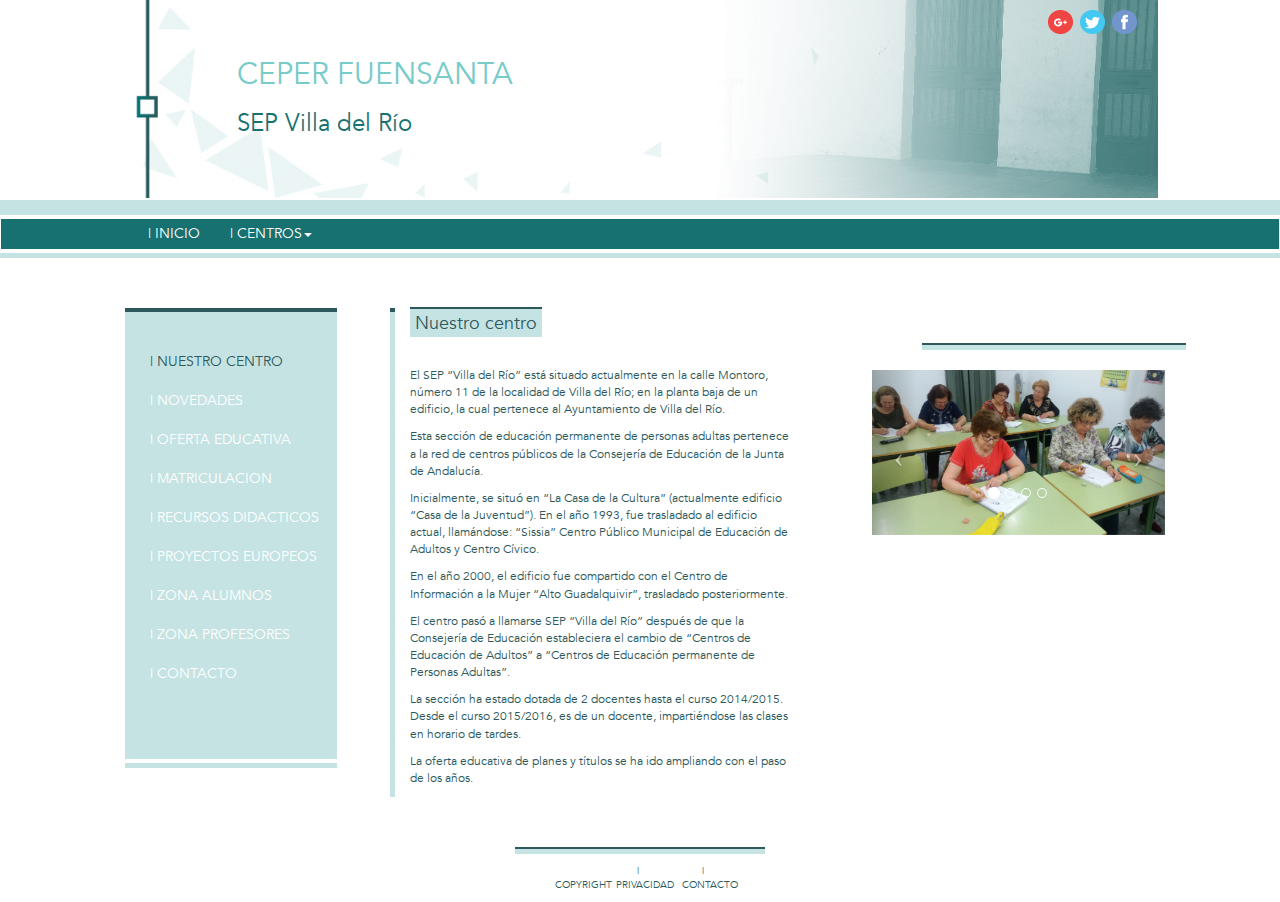
<file: seperVillaRio.html>
<!DOCTYPE html>
<html lang="en">

<head>

	<!-- gusatrapa -->
    <meta charset="utf-8">
    <meta http-equiv="X-UA-Compatible" content="IE=edge">
    <meta name="viewport" content="width=device-width, shrink-to-fit=no, initial-scale=1">
    <meta name="description" content="">
    <meta name="author" content="">

    <title>Ceper Fuensanta</title>

    <!-- Bootstrap Core CSS -->
    <link href="css/bootstrap.min.css" rel="stylesheet">

    <!-- Custom CSS -->
    <link href="css/simple-sidebar.css" rel="stylesheet">
    <link href="css/simple-navbar.css" rel="stylesheet">
    <link href="css/header.css" rel="stylesheet">
    <link href="css/main-body.css" rel="stylesheet">
    <link href="https://fonts.googleapis.com/icon?family=Material+Icons" rel="stylesheet">

    <!-- jQuery -->
    <script src="js/jquery.js"></script>

    <!-- Bootstrap Core JavaScript -->
    <script src="js/bootstrap.min.js"></script>

    <script src="https://ajax.googleapis.com/ajax/libs/jquery/3.2.1/jquery.min.js"></script>

</head>

<body>

	<div class="container-fluid cabecera">
		<div class="row">
			<div class="col-md-1 hidden-sm hidden-xs"></div>
			<div class="col-xs-12 col-sm-12 col-md-10">
				<div class="container-fluid cabecera cabecera-central-8">
					<a href="#"><img class="img-fluid facebook-link" src="images/fb.png"></img></a>
					<a href="#"><img class="img-fluid twitter-link" src="images/twiiter.png"></img></a>
					<a href="#"><img class="img-fluid google-link" src="images/google.png"></img></a>
					<div class="titulo-seper">
						<h2>CEPER FUENSANTA</h2>
					</div>
					<div class="subtitulo-seper">
						<h3>SEP Villa del Río</h3>	
					</div>
				</div>	
			</div>
			<div class="col-md-1 hidden-sm hidden-xs"></div>
		</div>
	</div>	

	<ul id="blue-line"></ul>

	<!-- Topbar -->
	<nav class="navbar">
  		<div class="container-fluid barra">
	  		<div class="row">
		  		<div class="col-md-1 hidden-sm hidden-xs"></div>
				<div class="col-xs-12 col-sm-12 col-md-10">
		    		<ul class="nav navbar-nav">
			      		<li><a href="index.html">INICIO</a></li>
			      		<li class="dropdown">
			        		<a class="dropdown-toggle" data-toggle="dropdown" href="#">CENTROS<span class="caret"></span></a>
				        	<ul class="dropdown-menu columns-5">
				         		<div class="row">
									<div class="col-sm-2">
										<ul class="multi-column-dropdown">
											<li><a href="index.html">CEPER FUENSANTA</a></li>
											<li><a href="seperCarpio.html">SEP EL CARPIO</a></li>
										</ul>
									</div>
									<div class="col-sm-2">
										<ul class="multi-column-dropdown">
											<li><a href="seperAdamuz.html">SEP ADAMUZ</a></li>
											<li><a href="seperMontoro.html">SEP MONTORO</a></li>
										</ul>
									</div>
									<div class="col-sm-2">
										<ul class="multi-column-dropdown">
											<li><a href="seperAlcolea.html">SEP ALCOLEA</a></li>
											<li><a href="seperPedro.html">SEP PEDRO ABAD</a></li>
										</ul>
									</div>
									<div class="col-sm-2">
										<ul class="multi-column-dropdown">
											<li><a href="seperBujalance.html">SEP BUJALANCE</a></li>
											<li><a href="seperVillaRio.html">SEP VILLA DEL RIO</a></li>
										</ul>
									</div>
									<div class="col-sm-3">
										<ul class="multi-column-dropdown">
											<li><a href="seperCañete.html">SEP CAÑETE DE LAS TORRES</a></li>
											<li><a href="seperVillaFranca.html">SEP VILLAFRANCA</a></li>
										</ul>
									</div>
								</div>
				        	</ul>
			      		</li>
		    		</ul>
		    	</div>
				<div class="col-md-1 hidden-sm hidden-xs"></div>
			</div>
  		</div>
	</nav>
	
	<ul id="thin-blue-line"></ul>

	

	<div class="container-fluid cuerpo">
		<div class="row">
	  		<div class="col-md-1 hidden-sm hidden-xs"></div>
			<div class="col-xs-12 col-sm-12 col-md-10">
				<div class="row">		
					<div class="col-sm-3">
						<!-- Sidebar -->
						<div class="columna barra-lateral">
							<ul class="sidebar-nav nav nav-tabs">
								<li class="active">
									<a data-toggle="tab" href="#centro">| NUESTRO CENTRO</a>
								</li>
								<li>
									<a data-toggle="tab" href="#novedades">| NOVEDADES</a>
								</li>
								<li>
									<a data-toggle="tab" href="#oferta">| OFERTA EDUCATIVA</a>
								</li>
								<li>
									<a data-toggle="tab" href="#matricula">| MATRICULACION</a>
								</li>
								<li>
									<a data-toggle="tab" href="#materiales">| RECURSOS DIDACTICOS</a>
								</li>
								<li>
									<a data-toggle="tab" href="#europa">| PROYECTOS EUROPEOS</a>
								</li>
								<li>
									<a data-toggle="tab" href="#alumnos">| ZONA ALUMNOS</a>
								</li>
								<li>
									<a data-toggle="tab" href="#profesores">| ZONA PROFESORES</a>
								</li>
								<li>
									<a data-toggle="tab" href="#contacto">| CONTACTO</a>
								</li>
							</ul>
							<ul id="white-line"></ul>
							<ul id="small-blue-line"></ul>
						</div>
					</div>
					<div class="col-sm-5 columna-texto">
						<ul id="dark-blue-point"></ul>
						<div class="tab-content">
							<div id="centro" class="columna tab-pane fade in active">
								<h4 class="titulo-cuerpo">Nuestro centro</h4>
								<p>El SEP “Villa del Río” está situado actualmente en la calle Montoro, número 11 de la localidad de Villa del Río; en la planta baja de un edificio, la cual pertenece al Ayuntamiento de Villa del Río.</p>
								<p>Esta sección de educación permanente de personas adultas pertenece a la red de centros públicos de la Consejería de Educación de la Junta de Andalucía.</p>
								<p>Inicialmente, se situó en “La Casa de la Cultura” (actualmente edificio “Casa de la Juventud”). En el año 1993, fue trasladado al edificio actual, llamándose: “Sissia” Centro Público Municipal de Educación de Adultos y Centro Cívico.</p>
								<p>En el año 2000, el edificio fue compartido con el Centro de Información a la Mujer “Alto Guadalquivir”,  trasladado posteriormente. </p>
								<p>El centro pasó a llamarse SEP “Villa del Río” después de que la Consejería de Educación estableciera el cambio de “Centros de Educación de Adultos” a “Centros de Educación permanente de Personas Adultas”.</p>
								<p>La sección ha estado dotada de 2 docentes hasta el curso 2014/2015.  Desde el curso 2015/2016, es de un docente, impartiéndose las clases en horario de tardes.</p>
								<p>La oferta educativa de planes y títulos se ha ido ampliando con el paso de los años. </p>
							</div>	
							<div id="novedades" class="columna tab-pane fade">
								<h4 class="titulo-cuerpo">Novedades</h4>
								<p>Novedades<p>
							</div>
							<div id="oferta" class="columna tab-pane fade">
								<h4 class="titulo-cuerpo">Oferta educativa</h4>
								<ul>
									<li>Formación Básica NI</li>
									<li>Formación Básica NII</li>
									<li>Preparación para la obtención de a titulación ESO</li>
									<li>Tutoría de apoyo al estudio de ESO</li>
									<li>Patrimonio cultural andaluz</li>
									<li>TIC (Informática)</li>
									<li>Hábitos de vida saludable</li>
								</ul>
							</div>
							<div id="matricula" class="columna tab-pane fade">
								<h4 class="titulo-cuerpo">Matriculación</h4>
								<ul>
									<p><i class="material-icons">schedule</i>  Miércoles 10:00-13:00 y 19:00-20:00, Jueves 16:00-18:00</p>
									<br>
								</ul>
								<h4>Requisitos de acceso</h4>
								<p>Para cursar estas enseñanzas en régimen de <b>personas adultas</b> debes ser <b>mayor de dieciocho años</b> o cumplirlos en el año natural en que comience el curso académico.</p>
								<p>De manera <b>excepcional</b>, también puedes acceder a las enseñanzas de personas adultas si eres mayor de 16 años, o los cumples en el año natural en que comienza el curso académico, acreditando alguna de estas situaciones:</p>
								<ul>
									<li>Ser persona trabajadora por cuenta propia o ajena de manera que no puedas acudir al centro educativo de carácter ordinario.</li>
									<li>Ser deportista de rendimiento en Andalucía o de alto rendimiento o alto nivel.</li>
									<li>Encontrarte en situación personal extraordinaria de enfermedad, discapacidad o cualquier otra situación que  te  impida  cursar  las  enseñanzas  en  régimen  ordinario,  quedando  incluidas  en  este  supuesto  las  personas víctimas de la violencia de género y las víctimas de terrorismo, así como sus hijos e hijas, y las personas que se encuentren en situación de dificultad social extrema o riesgo de exclusión.</li>
									<li>Estar interna en centros penitenciarios o de menores sujeta a medidas de privación de libertad por sentencia judicial.</li>
								</ul>
								<p>Para cursar los planes educativos de preparación de las pruebas para el acceso a Ciclos Formativos de Grado Superior, o de preparación de las pruebas de acceso a la Universidad para mayores de 25 años, en <b>modalidad a distancia</b> (Instituto de Enseñanzas a Distancia de Andalucía - IEDA) tendrás también que tener la <a href="http://www.congreso.es/consti/estatutos/estatutos.jsp?com=63&tipo=2&ini=1&fin=11&ini_sub=1&fin_sub=1">condición de andaluz</a> (tener la vecindad administrativa, es decir, estar empadronado en cualquier municipio de Andalucía) o la <a href="http://www.juntadeandalucia.es/temas/familias-igualdad/inmigracion/emigracion.html">condición de andaluz en el extranjero</a>.</p>
								<br>
								<h4>CALENDARIO DE MATRICULACIÓN</h4>
								<h5>Matriculación: Planes Educativos en modalidad presencial</h5>
								<ul>
									<li>No es necesario solicitar admisión</li>
									<li>Del 01 al 15 de junio de 2017</li>
								</ul>
								<h5>Matriculación: Planes Educativos en modalidad presencial (plazo extraordinario)</h5>
								<ul>
									<li>No es necesario solicitar admisión</li>
									<li>Del 01 de septiembre al 23 de diciembre de 2017</li>
									<li>Mientras existan plazas vacantes</li>
								</ul>
								<h5>Matriculación: modalidad presencial</h5>
								<dl>
									<dt>Plazo ordinario</dt>
									<dd><p>Para cursar planes educativos no es necesario solicitar admisión por lo que directamente podrás formalizar tu matricula en el centro que te interese. Solo podrás formalizar tu matrícula en un único centro y, en él, solicitar un máximo de tres planes educativos por orden de preferencia, pudiendo cursar como máximo dos por curso escolar.</p>
									<p>Si en el centro no hubiera plazas suficientes para satisfacer toda la demanda, estas se adjudicarán en función de la menor renta anual per cápita de la unidad familiar, y se asignarán a aquellas personas que no hayan estado matriculadas en cursos anteriores.</p></dd>
									<dt>Plazo extraordinario</dt>
									<dd><p>Si tras el procedimiento ordinario de matrícula hubiera plazas vacantes, la dirección de los centros  docentes públicos matriculará, por orden de llegada, a aquellas personas interesadas que, no habiendo solicitado matrícula en plazo, cumplan los requisitos.</p></dd>
								</dl>
								<br>
								<h4>Adjudicación de plazas: modalidad presencial y semipresencial</h4>
								<p>Durante el proceso de escolarización se publicarán los listados de personas admitidas y excluidas.</p>
								<ol>
									<li>Publicación de <b>relación provisional</b> de alumnado admitido y excluido. Se publica en los 5 días hábiles tras la finalización del plazo de admisión. Este listado se hará público en los tablones de anuncios de los centros.</li>
									<li>Plazo de <b>alegaciones</b>. Durante los dos días hábiles tras la publicación de listado provisional podrás realizar alegaciones si no aparecen tus datos en la consulta anterior o no estás de acuerdo con lo publicado.</li>
									<li>Publicación de <b>relación definitiva</b> de alumnado admitido y excluido. Se realizará antes del inicio del periodo de matrícula y se publicará en los tablones de anuncios de los centros.</li>
								</ol>
								<br>
								<h4>Tramitación</h4>
								<p>Si deseas cursar algún Plan Educativo en la modalidad <b>presencial</b> solo tienes que realizar la matrícula. Si deseas realizar alguno de los planes que se ofertan en la modalidad <b>a distancia</b> tendrás que solicitar admisión en primer lugar y realizar tu matrícula posteriormente.</p>
								<p>En ambos casos puedes realizar los trámites:</p>
								<ul>
									<li>Mediante proceso telemático a través de la <b>Secretaría virtual</b>, con o sin certificado digital. Esta es la forma <b>más recomendable</b>. En este caso el procedimiento varía si quieres acceder a las enseñanzas en las modalidades presencial y semipresencial o a distancia.</li>
									<li>Enviar tu documentación por <b>correo postal</b> certificado al centro docente, siempre con la solicitud y su copia sellada en correos con la fecha de envío antes de introducirla en el sobre. De esta manera puedes conservar tu copia como resguardo.</li>
									<li>Presentar tu documentación <b>en persona</b> directamente en el centro docente.</li>
									<li>Entregar tu documentación en los <b>registros</b> de cualquier Órgano Administrativo que pertenezca a la Administración General del Estado, a cualquiera de las Administraciones de las Comunidades Autónomas y a las Entidades Locales (esta opción es la menos recomendable por el tiempo que transcurre entre tu entrega y la recepción de tu documentación en el centro).</li>
								</ul>
								<br>
								<h4>Planes educativos. Modalidad a distancia (IEDA)</h4>
								<p>Enlaces a procedimiento telemático en Secretaría virtual para solicitud de matrícula.</p>
								<p>Plan educativo de preparación de las pruebas de acceso a Ciclo Formativo de Grado Superior:</p>
								<ul>
									<li><a href="https://www.juntadeandalucia.es/educacion/secretariavirtual/acceso/1/237/">Matrícula SIN certificado digital (acceso con autenticación).</a></li>
									<li><a href="https://www.juntadeandalucia.es/educacion/secretariavirtual/acceso/2/237/">Matrícula CON certificado digital.</a></li>
								</ul>
								<br>
								<h4>Impreso de matriculación: modalidad presencial</h4>
								<ul>
									<li><a href="http://portals.ced.junta-andalucia.es/educacion/portals/abaco-portlet/content/b5ba59d4-5c37-460f-ae76-73a0e2c4b05b?a=true">Impreso matrícula. Planes educativos modalidad presencial</a></li>
								</ul>
							</div>
							<div id="materiales" class="columna tab-pane fade">
								<h4 class="titulo-cuerpo">Recursos didacticos</h4>
								<p>Recursos de los que dispone el centro.</p>
							</div>
							<div id="europa" class="columna tab-pane fade">
								<h4 class="titulo-cuerpo">Proyectos europeos</h4>
								<p>Proyectos europeos</p>
							</div>
							<div id="alumnos" class="columna tab-pane fade">
								<h4 class="titulo-cuerpo">Zona alumnos</h4>
								<p>Zona alumnos</p>
							</div>
							<div id="profesores" class="columna tab-pane fade">
								<h4 class="titulo-cuerpo">Zona profesores</h4>
								<p>Zona profesores</p>
							</div>
							<div id="contacto" class="columna tab-pane fade">
								<h4 class="titulo-cuerpo">Contacto</h4>
								<p><i class="material-icons">phone</i>  957 199 786</p>								
								<p><i class="material-icons">email</i>  14500248.edu@juntadeandalucia.es</p>			
								<p><i class="material-icons">home</i>  C/ MONTORO, 11. 14640 – VILLA DEL RÍO, CÓRDOBA</p>
								<p><i class="material-icons">schedule</i>  Miércoles 10:00-13:00 y 19:00-20:00,	Jueves 16:00-18:00</p>
							</div>
						</div>		
					</div>
					<div class="col-sm-4">
						<div class="columna">
							<div class="lineas-fotos">
								<ul id="dark-blue-line"></ul>
								<ul id="small-blue-line"></ul>
							</div>
							<div id="carousel-example-generic" class="carousel slide">
								<!-- Indicators -->
								<ol class="carousel-indicators hidden-xs">
									<li data-target="#carousel-example-generic" data-slide-to="0" class="active"></li>
									<li data-target="#carousel-example-generic" data-slide-to="1"></li>
									<li data-target="#carousel-example-generic" data-slide-to="2"></li>
									<li data-target="#carousel-example-generic" data-slide-to="3"></li>
								</ol>

								<!-- Wrapper for slides -->
								<div class="carousel-inner">
									<div class="item active">
										<img class="img-responsive img-full" src="./images/galeria_VillaRio/1.jpg" alt="">
									</div>
									<div class="item">
										<img class="img-responsive img-full" src="./images/galeria_VillaRio/2.jpg" alt="">
									</div>
									<div class="item">
										<img class="img-responsive img-full" src="./images/galeria_VillaRio/3.jpg" alt="">
									</div>
									<div class="item">
										<img class="img-responsive img-full" src="./images/galeria_VillaRio/4.jpg" alt="">
									</div>
								</div>

								<!-- Controls -->
								<a class="left carousel-control" href="#carousel-example-generic" data-slide="prev">
									<span class="icon-prev"></span>
								</a>
								<a class="right carousel-control" href="#carousel-example-generic" data-slide="next">
									<span class="icon-next"></span>
								</a>
							</div>
						</div>				
					</div>			
				</div>
			</div>
			<div class="col-md-1 hidden-sm hidden-xs"></div>
		</div>		
	</div>
	<footer>
		<div class="row pie">
			<ul id="dark-blue-line"></ul>
			<ul id="small-blue-line"></ul>								
		</div>	
		<div class="row enlaces-pie">
			<ul>
				<li><a href="#">COPYRIGHT</a></li>
				<li><a href="#">PRIVACIDAD</a></li>
				<li><a href="#">CONTACTO</a></li>	
			</ul>
		</div>
	</footer>
</body>

</html>
</file>
<file: css/simple-sidebar.css>
.sidebar-nav {
    position: static;
    margin-top: 20px;
    margin-bottom: 60px;
    margin-left: 10px;
    display: inline-block;
    list-style: none;
    width: 100%;
}

.sidebar-nav li {
    text-indent: 0px;
    line-height: 40px;
}

.sidebar-nav li a {
	width: 200px;
    display: block;
    text-decoration: none;
    color: #fff;
}

.sidebar-nav li a:hover {
    text-decoration: none;
    color: #2E595C;
    background: rgba(197, 227, 227, 1);
}

.sidebar-nav li a:active,
.sidebar-nav li a:focus {
    text-decoration: none !important;
    color: #2E595C !important;
    background: rgba(197, 227, 227, 1) !important;
}

.sidebar-nav > .sidebar-brand {
    height: 65px;
    font-size: 18px;
    line-height: 60px;
}

.sidebar-nav > .sidebar-brand a {
    color: #fff;
}

.sidebar-nav > .sidebar-brand a:hover {
    color: #2E595C;
    background: rgba(197, 227, 227, 1);
}

.nav-tabs {
    border-bottom: none;
}

.nav-tabs>li>a {
    border: none;
}

.nav-tabs>li.active>a, 
.nav-tabs>li.active>a:focus, 
.nav-tabs>li.active>a:hover {
    color: #2E595C;
    cursor: default;
    background-color: rgba(197, 227, 227, 1);
    border: none;
}
</file>
<file: css/simple-navbar.css>
.container-fluid.barra {
	background-color: #177170;
	height: 30px;
	margin-bottom: 0px;
}

.navbar-nav {
	background-color: #177170;
	height: 20px;
	margin-left: 20px;
}

.navbar-nav li a {
	color: #fff;
	padding: 5px;
	margin-right: 20px;
	height: 20px;
}

.navbar-nav li a:before {
	content: " | ";
}

.nav .open>a, 
.nav .open>a:focus, 
.nav .open>a:hover {
    background-color: #177170;
    border-color: #177170;
    color:#77CBC9;
}

.navbar-nav li a:active,
.navbar-nav li a:hover,
.navbar-nav li a:focus {
	background-color: #177170 !important;
    color:#77CBC9;
}

.dropdown-menu.columns-5 {
	margin-top: 13px !important;
	width: 740%;
	border-top: 10px solid;
	border-top-color: #C5E3E3;
	font-size: 12px;
}

.multi-column-dropdown {
	list-style-type: none;
	padding-left: 10px;
	margin-right: -50px !important;
}

.multi-column-dropdown li a {
	padding: 3px;
	margin-right: -40px !important;
	display: block;
	color: #2E595C;
}

.multi-column-dropdown li a:hover {
	text-decoration: none;
    color: #77CBC9;
    background: #fff !important;
}
</file>
<file: css/header.css>
#blue-line {
	margin-top: 0px;
	margin-left: 0px;
	margin-bottom: 3px;
    overflow-y: auto;
    width: 100%;
	height: 15px;
	background-color: #c5e3e3;
}

#thin-blue-line {
	margin-top: -35px;
	margin-left: 0px;
    overflow-y: auto;
    width: 100%;
	height: 5px;
	background-color: #c5e3e3;
}

.cabecera {
	height: 200px !important;
}

.cabecera-central-1 {
	background-image: url("../images/Banners/1.jpg");
	background-repeat: no-repeat;
	background-size: 105% 105%; 
	background-position-x: -2px;
	margin-top: -2px;
}
.cabecera-central-2 {
	background-image: url("../images/Banners/2.jpg");
	background-repeat: no-repeat;
	background-size: 105% 105%; 
	background-position-x: -2px;
	margin-top: -2px;
}
.cabecera-central-3 {
	background-image: url("../images/Banners/3.jpg");
	background-repeat: no-repeat;
	background-size: 105% 105%; 
	background-position-x: -2px;
	margin-top: -2px;
}
.cabecera-central-4 {
	background-image: url("../images/Banners/4.jpg");
	background-repeat: no-repeat;
	background-size: 105% 105%; 
	background-position-x: -2px;
	margin-top: -2px;
}
.cabecera-central-5 {
	background-image: url("../images/Banners/5.jpg");
	background-repeat: no-repeat;
	background-size: 105% 105%; 
	background-position-x: -2px;
	margin-top: -2px;
}
.cabecera-central-6 {
	background-image: url("../images/Banners/6.jpg");
	background-repeat: no-repeat;
	background-size: 105% 105%; 
	background-position-x: -2px;
	margin-top: -2px;
}
.cabecera-central-7 {
	background-image: url("../images/Banners/7.jpg");
	background-repeat: no-repeat;
	background-size: 105% 105%; 
	background-position-x: -2px;
	margin-top: -2px;
}
.cabecera-central-8 {
	background-image: url("../images/Banners/8.jpg");
	background-repeat: no-repeat;
	background-size: 105% 105%; 
	background-position-x: -2px;
	margin-top: -2px;
}.cabecera-central-9 {
	background-image: url("../images/Banners/9.jpg");
	background-repeat: no-repeat;
	background-size: 105% 105%; 
	background-position-x: -2px;
	margin-top: -2px;
}
.cabecera-central-10 {
	background-image: url("../images/Banners/10.jpg");
	background-repeat: no-repeat;
	background-size: 105% 105%; 
	background-position-x: -2px;
	margin-top: -2px;
}

.titulo {
	margin-left: 100px;
	margin-top: 20px;
	color: #177170;
}

.subtitulo {
	margin-left: 100px;
	margin-bottom: 80px;
	color: #77CBC9;
}

.titulo-seper {
	margin-left: 100px;
	margin-top: 60px;
	color: #77CBC9;
}

.subtitulo-seper {
	margin-left: 100px;
	margin-bottom: 80px;
	color: #177170;
}

.facebook-link {
	margin-top: 10px;
	margin-bottom: 10px;
	width: 27px;
	height: 27px;
	float: right;
	margin-right: 5px;
	background-color: transparent;
}

.twitter-link {
	margin-top: 10px;
	margin-bottom: 10px;
	width: 27px;
	height: 27px;
	float: right;
	margin-right: 5px;
	background-color: transparent;
}

.google-link {
	margin-top: 10px;
	margin-bottom: 10px;
	width: 27px;
	height: 27px;
	float: right;
	margin-right: 5px;
	background-color: transparent;
}

.erasmus-link {
	margin-left: 20px;
	margin-top: 10px;
	margin-bottom: 10px;
	float: left;
	background-color: transparent;
}

.junta-link {
	margin-left: 20px;
	margin-top: 10px;
	margin-bottom: 10px;
	float: left;
	background-color: transparent;
}
</file>
<file: css/main-body.css>
body {
    overflow-x: hidden; 
    font-family: avenir;   
}

@font-face {
	font-family: avenir;
	src: url('../fonts/Avenir.ttc');
}

#dark-blue-point {
    margin-top: 0px;
    margin-left: -20px;
    margin-bottom: -5px;
    width: 5px !important;
    height: 4px;
    padding: 0px;
    background-color: #2E595C;
}

#dark-blue-line {
    margin-top: 0px;
    margin-left: 0px;
    overflow-y: auto;
    width: 100%;
    height: 2px;
    background-color: #2E595C;
}

#white-line {
    margin-bottom: -5px;
    margin-left: 0px;
    overflow-y: auto;
    width: 100%;
    height: 4px;
    background-color: #fff;
}

#small-blue-line {
	margin-top: -10px;
	margin-left: 0px;
    overflow-y: auto;
    width: 100%;
	height: 5px;
	background-color: #C5E3E3;
}

.seper-title {
	margin-top: -40px;
	margin-bottom: 20px;
	margin-left: 90px;
}

.seper-title li{
	list-style-type: none;
	color: #2E595C;
}

.seper-title li::before {
	position:absolute;
	content:"";
	transform:translateY(-50%);
	margin-left:-10px;
	margin-top: 9px;
	width: 0; 
	height: 0; 
	border-top: 5px solid transparent;
	border-bottom: 5px solid transparent;
	border-left: 5px solid #2E595C;
}

.cuerpo {
	margin-top: 50px;
	margin-left: -2px;
	margin-right: -2px;
	width: 105%;
	height: 520px;
}

.columna-texto {
	border-left: 5px solid;
	border-left-color: #C5E3E3;
	font-size: 12px;
	margin-bottom: 50px;
}

.columna {
	margin-top: 0px;
	margin-right: 50px;
	color: #2E595C;	
}

.barra-lateral {
	background: #C5E3E3;
	margin-left: 0px;
	border-top: 4px solid;
	border-top-color: #2E595C;
	padding-top: 10px;
	display: inline-block;
}

.titulo-cuerpo {
	margin-top: 0px;
	margin-bottom: 30px;
	display: inline-block;
	background-color: #C5E3E3;
	height: 30px;
	padding: 5px;
	border-top: 2px solid;
	border-top-color: #2E595C;
}

.material-icons {
	font-size: 18px !important;
	vertical-align: bottom;
}

.lineas-fotos {
	width: 90%;
	margin-top: 35px;
	margin-left: 50px;
	margin-bottom: 20px;
}

.foto {
	margin-bottom: 15px;
	width: 90%;
}

.pie {
	width: 250px;
	margin: 0 auto;
}

.enlaces-pie {
	font-size: 10px;
	text-align: center;
}

.enlaces-pie ul {
	margin: 0;
	padding: 0;
}

.enlaces-pie ul li {
	color: #2E595C;
	list-style-type: none;
	display: inline-block;
}

.enlaces-pie ul li:not(:first-child):before {
	content: " | ";
}

.enlaces-pie ul li a {
	color: #2E595C;
	padding: 15%;
	padding-top: 5px !important;
}

.enlaces-pie li a:hover,
.enlaces-pie li a:active,
.enlaces-pie li a:focus {
	text-decoration: none;
	background-color: none;
	color: #77CBC9;
}
</file>
